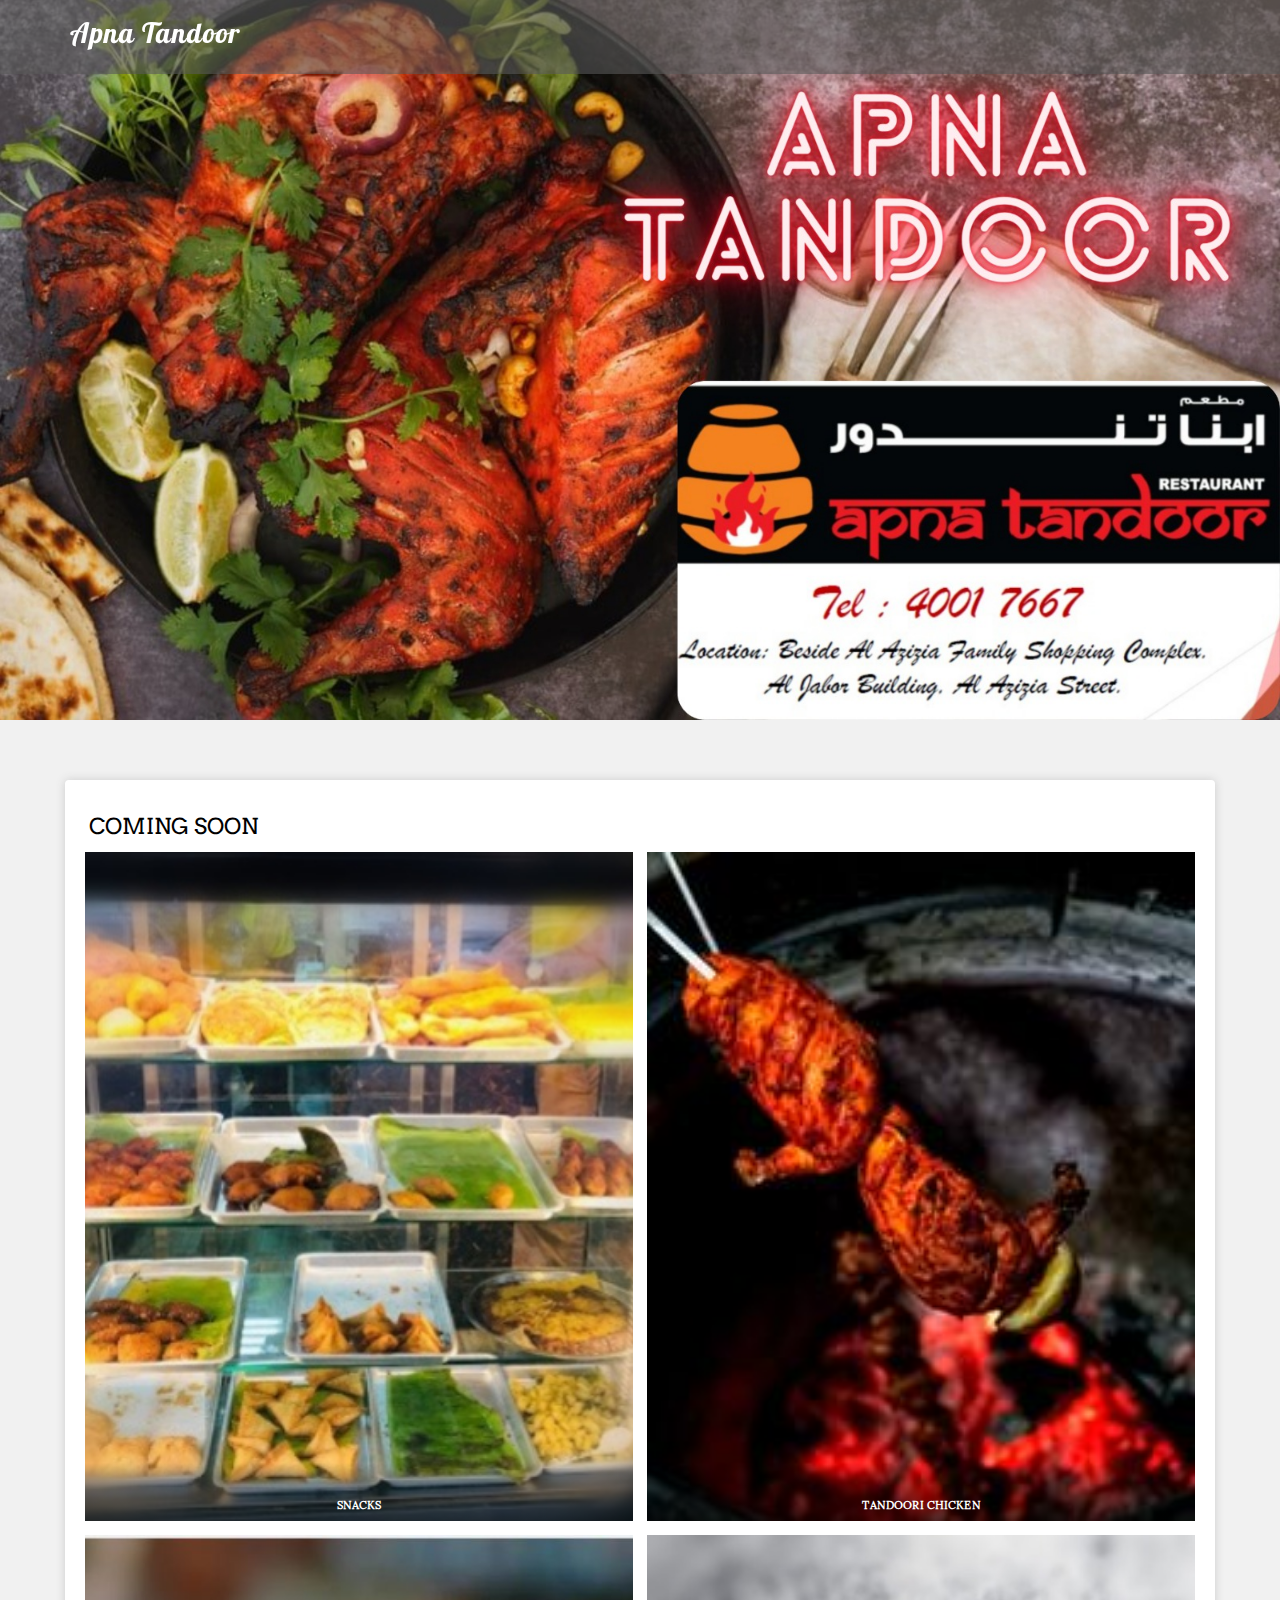
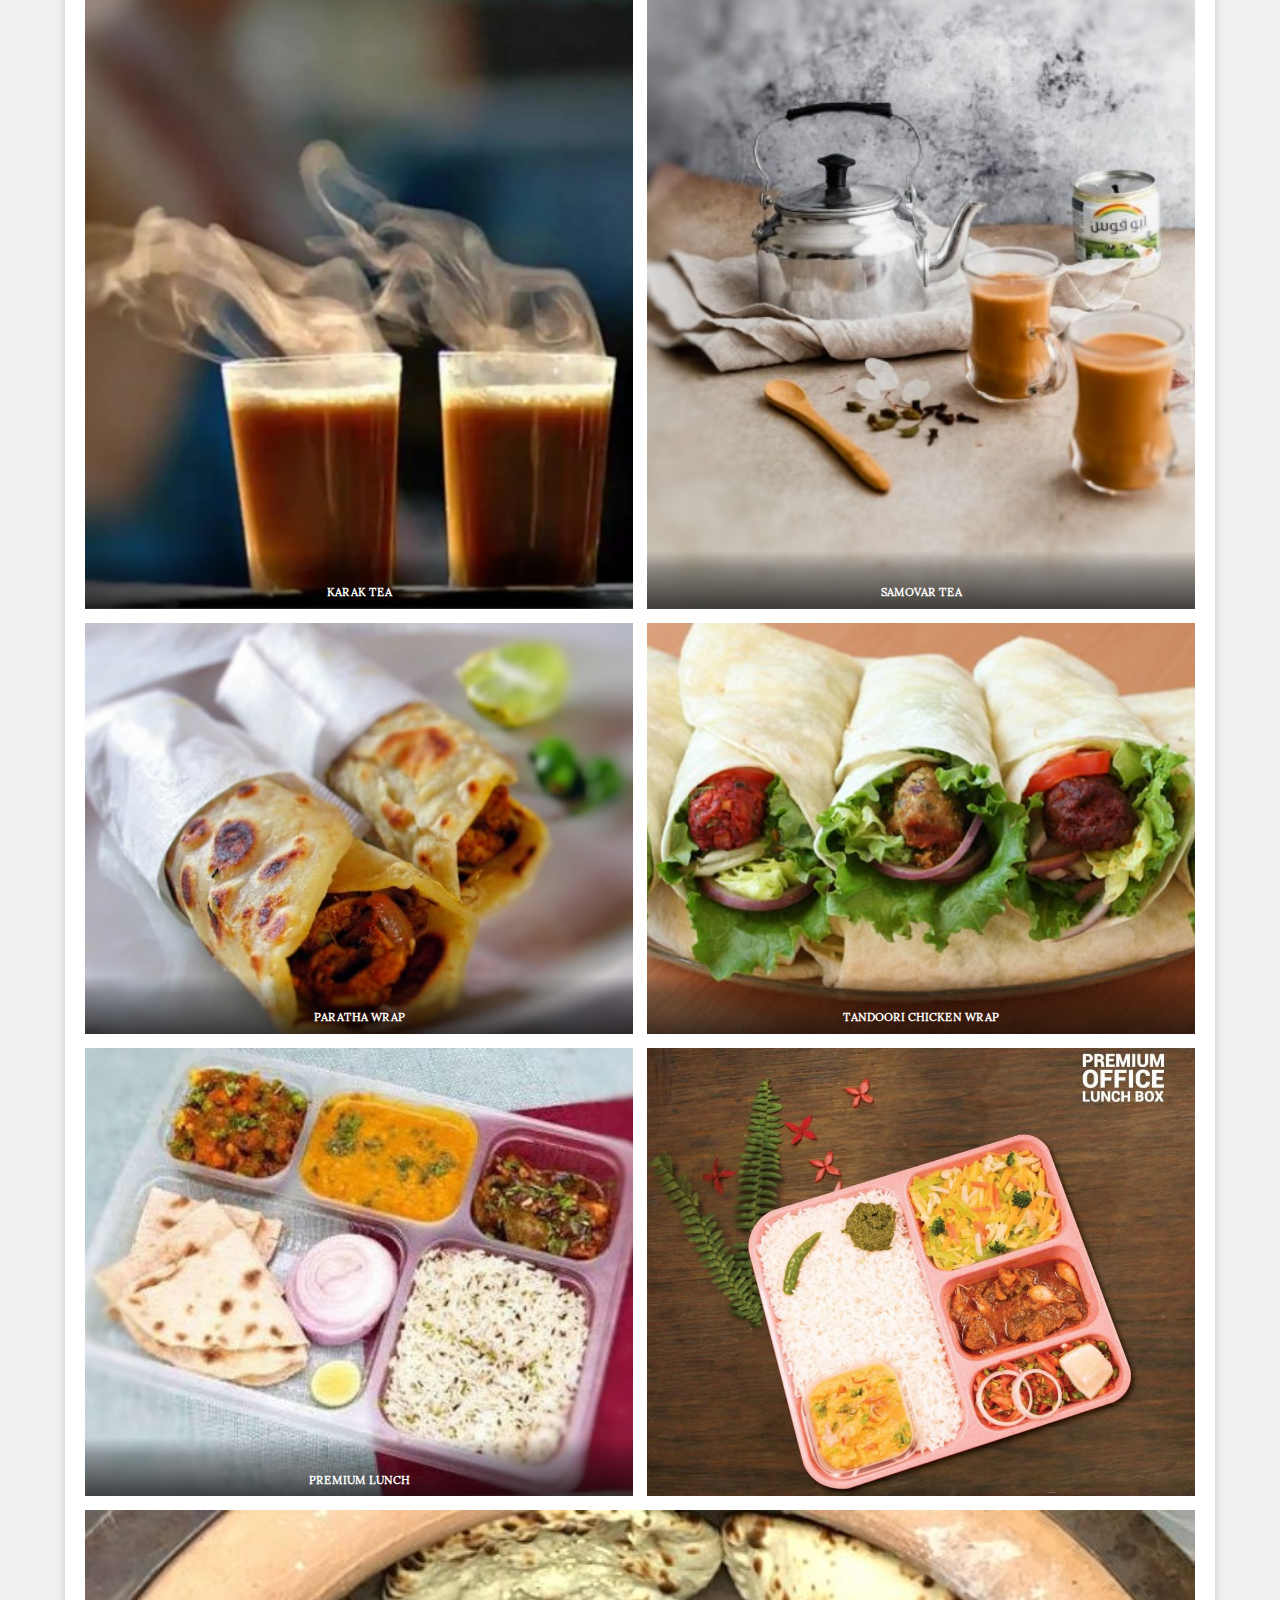
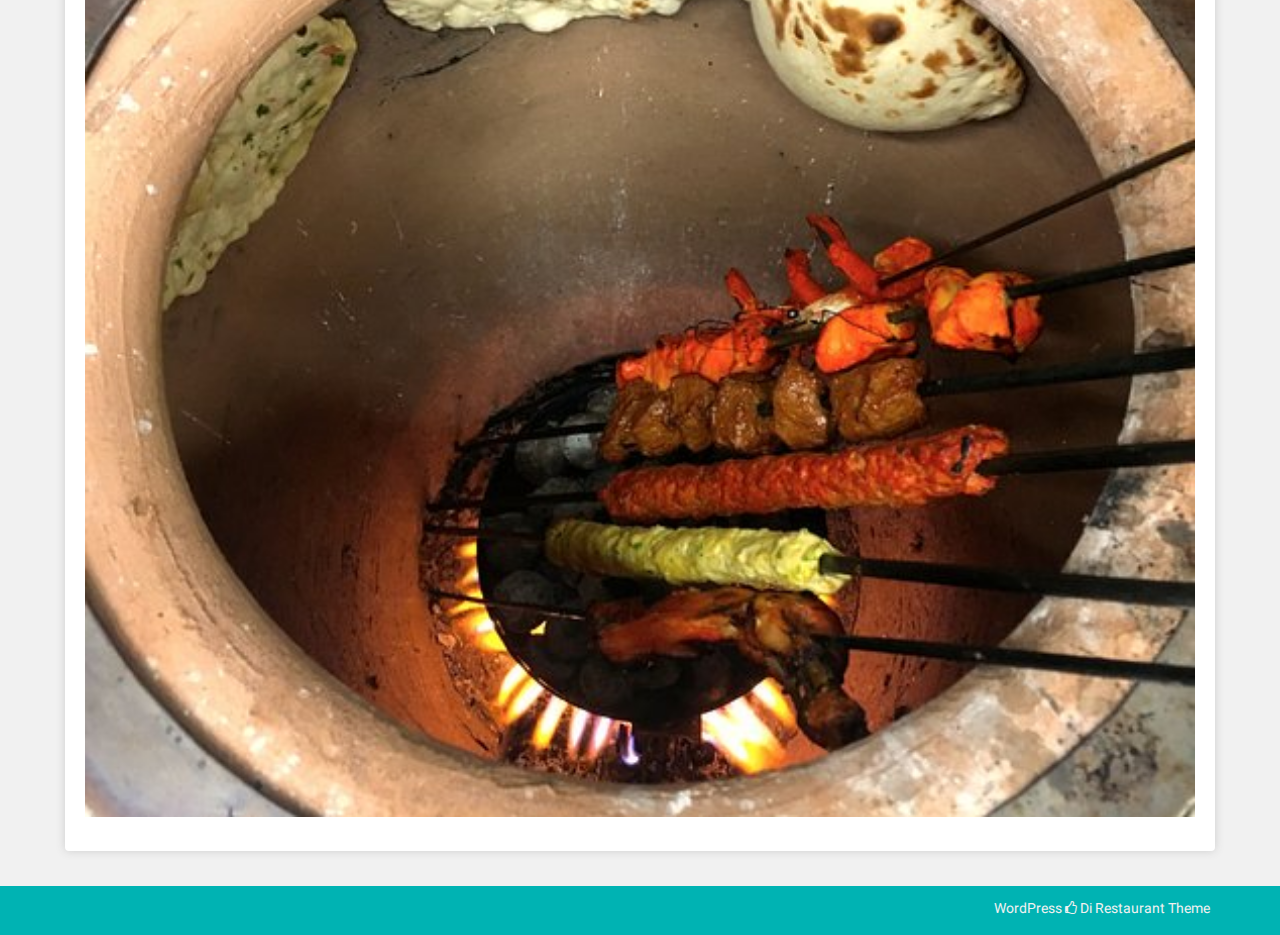
<file: index.html>
<!DOCTYPE html>
<html lang="en-US">
<head>
			<meta charset="UTF-8">
		<meta http-equiv="X-UA-Compatible" content="IE=edge">
		<meta name="viewport" content="width=device-width, initial-scale=1">
		<link rel="profile" href="https://gmpg.org/xfn/11">

				
			<title>Apna Tandoor</title>
<meta name="robots" content="max-image-preview:large">
<link rel="dns-prefetch" href="//s.w.org">
<link href="https://fonts.gstatic.com/" crossorigin rel="preconnect">
<link rel="alternate" type="application/rss+xml" title="Apna Tandoor &raquo; Feed" href="/feed/">
<link rel="alternate" type="application/rss+xml" title="Apna Tandoor &raquo; Comments Feed" href="/comments/feed/">
		<script type="text/javascript">
			window._wpemojiSettings = {"baseUrl":"https:\/\/s.w.org\/images\/core\/emoji\/13.0.1\/72x72\/","ext":".png","svgUrl":"https:\/\/s.w.org\/images\/core\/emoji\/13.0.1\/svg\/","svgExt":".svg","source":{"concatemoji":"https:\/\/apnatandoor.qa\/wordpress\/wp-includes\/js\/wp-emoji-release.min.js?ver=5.7.2"}};
			!function(e,a,t){var n,r,o,i=a.createElement("canvas"),p=i.getContext&&i.getContext("2d");function s(e,t){var a=String.fromCharCode;p.clearRect(0,0,i.width,i.height),p.fillText(a.apply(this,e),0,0);e=i.toDataURL();return p.clearRect(0,0,i.width,i.height),p.fillText(a.apply(this,t),0,0),e===i.toDataURL()}function c(e){var t=a.createElement("script");t.src=e,t.defer=t.type="text/javascript",a.getElementsByTagName("head")[0].appendChild(t)}for(o=Array("flag","emoji"),t.supports={everything:!0,everythingExceptFlag:!0},r=0;r<o.length;r++)t.supports[o[r]]=function(e){if(!p||!p.fillText)return!1;switch(p.textBaseline="top",p.font="600 32px Arial",e){case"flag":return s([127987,65039,8205,9895,65039],[127987,65039,8203,9895,65039])?!1:!s([55356,56826,55356,56819],[55356,56826,8203,55356,56819])&&!s([55356,57332,56128,56423,56128,56418,56128,56421,56128,56430,56128,56423,56128,56447],[55356,57332,8203,56128,56423,8203,56128,56418,8203,56128,56421,8203,56128,56430,8203,56128,56423,8203,56128,56447]);case"emoji":return!s([55357,56424,8205,55356,57212],[55357,56424,8203,55356,57212])}return!1}(o[r]),t.supports.everything=t.supports.everything&&t.supports[o[r]],"flag"!==o[r]&&(t.supports.everythingExceptFlag=t.supports.everythingExceptFlag&&t.supports[o[r]]);t.supports.everythingExceptFlag=t.supports.everythingExceptFlag&&!t.supports.flag,t.DOMReady=!1,t.readyCallback=function(){t.DOMReady=!0},t.supports.everything||(n=function(){t.readyCallback()},a.addEventListener?(a.addEventListener("DOMContentLoaded",n,!1),e.addEventListener("load",n,!1)):(e.attachEvent("onload",n),a.attachEvent("onreadystatechange",function(){"complete"===a.readyState&&t.readyCallback()})),(n=t.source||{}).concatemoji?c(n.concatemoji):n.wpemoji&&n.twemoji&&(c(n.twemoji),c(n.wpemoji)))}(window,document,window._wpemojiSettings);
		</script>
		<style type="text/css">img.wp-smiley,
img.emoji {
	display: inline !important;
	border: none !important;
	box-shadow: none !important;
	height: 1em !important;
	width: 1em !important;
	margin: 0 .07em !important;
	vertical-align: -0.1em !important;
	background: none !important;
	padding: 0 !important;
}</style>
	<link rel="stylesheet" id="wp-block-library-css" href="/wp-content/plugins/gutenberg/build/block-library/style.css?ver=10.4.1" type="text/css" media="all">
<link rel="stylesheet" id="dashicons-css" href="/wp-includes/css/dashicons.min.css?ver=5.7.2" type="text/css" media="all">
<link rel="stylesheet" id="everest-forms-general-css" href="/wp-content/plugins/everest-forms/assets/css/everest-forms.css?ver=1.7.4" type="text/css" media="all">
<link rel="stylesheet" id="bootstrap-css" href="/wp-content/themes/di-restaurant/assets/css/bootstrap.css?ver=4.0.0" type="text/css" media="all">
<link rel="stylesheet" id="font-awesome-css" href="/wp-content/themes/di-restaurant/assets/css/font-awesome.css?ver=4.7.0" type="text/css" media="all">
<link rel="stylesheet" id="di-restaurant-style-default-css" href="/wp-content/themes/di-restaurant/style.css?ver=1.0.8" type="text/css" media="all">
<link rel="stylesheet" id="di-restaurant-style-core-css" href="/wp-content/themes/di-restaurant/assets/css/style.css?ver=1.0.8" type="text/css" media="all">
<style id="di-restaurant-style-core-inline-css" type="text/css">.load-icon {
			position: fixed;
			left: 0px;
			top: 0px;
			width: 100%;
			height: 100%;
			z-index: 9999999;
			background: url( '/wp-content/themes/di-restaurant/assets/images/Preloader_2.gif' ) center no-repeat #fff;
		}
		
			@media (min-width: 768px) {
				#navbarouter {
					position: fixed;
					top: 0;
				}

				.sticky_menu_top {
					position: fixed;
					top: 0;
				}

				.header-img-otr {
					min-height: 50px;
				}
			}</style>
<script type="text/javascript" src="/wp-includes/js/jquery/jquery.min.js?ver=3.5.1" id="jquery-core-js"></script>
<script type="text/javascript" src="/wp-includes/js/jquery/jquery-migrate.min.js?ver=3.3.2" id="jquery-migrate-js"></script>
<!--[if lt IE 9]>
<script type='text/javascript' src='https://apnatandoor.qa/wordpress/wp-content/themes/di-restaurant/assets/js/html5shiv.js?ver=3.7.3' id='html5shiv-js'></script>
<![endif]-->
<!--[if lt IE 9]>
<script type='text/javascript' src='https://apnatandoor.qa/wordpress/wp-content/themes/di-restaurant/assets/js/respond.js?ver=1.0.8' id='respond-js'></script>
<![endif]-->
<link rel="https://api.w.org/" href="/wp-json/">
<link rel="alternate" type="application/json" href="/wp-json/wp/v2/pages/154">
<link rel="EditURI" type="application/rsd+xml" title="RSD" href="/xmlrpc.php?rsd">
<link rel="wlwmanifest" type="application/wlwmanifest+xml" href="/wp-includes/wlwmanifest.xml"> 
<meta name="generator" content="WordPress 5.7.2">
<meta name="generator" content="Everest Forms 1.7.4">
<link rel="canonical" href="/">
<link rel="shortlink" href="/">
<link rel="alternate" type="application/json+oembed" href="/wp-json/oembed/1.0/embed?url=http%3A%2F%2Fapnatandoor.qa%2Fwordpress%2F">
<link rel="alternate" type="text/xml+oembed" href="/wp-json/oembed/1.0/embed?url=http%3A%2F%2Fapnatandoor.qa%2Fwordpress%2F&#038;format=xml">
<style id="kirki-inline-styles">body{font-family:Lora;font-size:14px;font-weight:400;}.navbar-brand h3.site-name-pr{font-family:Lobster;font-size:28px;font-weight:400;letter-spacing:1px;line-height:1.2;text-transform:inherit;}.navbarprimary ul li a{font-family:Open Sans;font-size:11px;font-weight:400;letter-spacing:2px;text-transform:uppercase;}body h1, .h1{font-family:Arvo;font-size:22px;font-weight:400;line-height:1.1;text-transform:inherit;}body h2, .h2{font-family:Arvo;font-size:22px;font-weight:400;line-height:1.1;text-transform:inherit;}body h3, .h3{font-family:Arvo;font-size:22px;font-weight:400;letter-spacing:0.5px;line-height:1.3;text-transform:uppercase;}body h4, .h4{font-family:Arvo;font-size:20px;font-weight:400;line-height:1.1;text-transform:inherit;}body h5, .h5{font-family:Arvo;font-size:20px;font-weight:400;line-height:1.1;text-transform:inherit;}body h6, .h6{font-family:Arvo;font-size:20px;font-weight:400;line-height:1.1;text-transform:inherit;}body a{color:#009999;}.woocommerce div.product .woocommerce-tabs ul.tabs li.active{border-top-color:#009999;border-bottom-color:#009999;color:#009999;}body a:hover, body a:focus{color:#009999;}.right-main-container .widget_categories ul li:hover, .right-main-container .widget_recent_entries ul li:hover, .right-main-container .widget_recent_comments ul li:hover, .right-main-container .widget_archive ul li:hover, .right-main-container .widget_meta ul li:hover, .right-main-container .widget_nav_menu ul li:hover, .right-main-container .widget_pages ul li:hover{border-left-color:#009999;border-right-color:#009999;}.woocommerce div.product .woocommerce-tabs ul.tabs li:hover a{color:#009999;}.widgets_sidebar.widget_product_categories ul li:hover, .widgets_sidebar.woocommerce-widget-layered-nav ul li:hover{border-right-color:#009999;border-left-color:#009999;}.post-headline-typog{font-family:Arvo;font-size:22px;font-weight:400;line-height:1.3;text-align:center;text-transform:inherit;}.excerpt-or-content-typog{font-family:Fauna One;font-size:14px;font-weight:400;line-height:1.7;text-align:justify;text-transform:inherit;}body .footer-copyright{font-family:Roboto;font-weight:400;letter-spacing:0px;text-transform:inherit;}.custom-logo{width:210px;}/* cyrillic-ext */
@font-face {
  font-family: 'Lora';
  font-style: normal;
  font-weight: 400;
  font-display: swap;
  src: url(/wp-content/fonts/lora/0QI6MX1D_JOuGQbT0gvTJPa787weuxJMkqt8ndeY9Z6JTg.woff) format('woff');
  unicode-range: U+0460-052F, U+1C80-1C88, U+20B4, U+2DE0-2DFF, U+A640-A69F, U+FE2E-FE2F;
}
/* cyrillic */
@font-face {
  font-family: 'Lora';
  font-style: normal;
  font-weight: 400;
  font-display: swap;
  src: url(/wp-content/fonts/lora/0QI6MX1D_JOuGQbT0gvTJPa787weuxJFkqt8ndeY9Z6JTg.woff) format('woff');
  unicode-range: U+0400-045F, U+0490-0491, U+04B0-04B1, U+2116;
}
/* vietnamese */
@font-face {
  font-family: 'Lora';
  font-style: normal;
  font-weight: 400;
  font-display: swap;
  src: url(/wp-content/fonts/lora/0QI6MX1D_JOuGQbT0gvTJPa787weuxJOkqt8ndeY9Z6JTg.woff) format('woff');
  unicode-range: U+0102-0103, U+0110-0111, U+0128-0129, U+0168-0169, U+01A0-01A1, U+01AF-01B0, U+1EA0-1EF9, U+20AB;
}
/* latin-ext */
@font-face {
  font-family: 'Lora';
  font-style: normal;
  font-weight: 400;
  font-display: swap;
  src: url(/wp-content/fonts/lora/0QI6MX1D_JOuGQbT0gvTJPa787weuxJPkqt8ndeY9Z6JTg.woff) format('woff');
  unicode-range: U+0100-024F, U+0259, U+1E00-1EFF, U+2020, U+20A0-20AB, U+20AD-20CF, U+2113, U+2C60-2C7F, U+A720-A7FF;
}
/* latin */
@font-face {
  font-family: 'Lora';
  font-style: normal;
  font-weight: 400;
  font-display: swap;
  src: url(/wp-content/fonts/lora/0QI6MX1D_JOuGQbT0gvTJPa787weuxJBkqt8ndeY9Z4.woff) format('woff');
  unicode-range: U+0000-00FF, U+0131, U+0152-0153, U+02BB-02BC, U+02C6, U+02DA, U+02DC, U+2000-206F, U+2074, U+20AC, U+2122, U+2191, U+2193, U+2212, U+2215, U+FEFF, U+FFFD;
}/* cyrillic-ext */
@font-face {
  font-family: 'Lobster';
  font-style: normal;
  font-weight: 400;
  font-display: swap;
  src: url(/wp-content/fonts/lobster/neILzCirqoswsqX9zo-mNYMwWJXNqA.woff) format('woff');
  unicode-range: U+0460-052F, U+1C80-1C88, U+20B4, U+2DE0-2DFF, U+A640-A69F, U+FE2E-FE2F;
}
/* cyrillic */
@font-face {
  font-family: 'Lobster';
  font-style: normal;
  font-weight: 400;
  font-display: swap;
  src: url(/wp-content/fonts/lobster/neILzCirqoswsqX9zoamNYMwWJXNqA.woff) format('woff');
  unicode-range: U+0400-045F, U+0490-0491, U+04B0-04B1, U+2116;
}
/* vietnamese */
@font-face {
  font-family: 'Lobster';
  font-style: normal;
  font-weight: 400;
  font-display: swap;
  src: url(/wp-content/fonts/lobster/neILzCirqoswsqX9zo2mNYMwWJXNqA.woff) format('woff');
  unicode-range: U+0102-0103, U+0110-0111, U+0128-0129, U+0168-0169, U+01A0-01A1, U+01AF-01B0, U+1EA0-1EF9, U+20AB;
}
/* latin-ext */
@font-face {
  font-family: 'Lobster';
  font-style: normal;
  font-weight: 400;
  font-display: swap;
  src: url(/wp-content/fonts/lobster/neILzCirqoswsqX9zoymNYMwWJXNqA.woff) format('woff');
  unicode-range: U+0100-024F, U+0259, U+1E00-1EFF, U+2020, U+20A0-20AB, U+20AD-20CF, U+2113, U+2C60-2C7F, U+A720-A7FF;
}
/* latin */
@font-face {
  font-family: 'Lobster';
  font-style: normal;
  font-weight: 400;
  font-display: swap;
  src: url(/wp-content/fonts/lobster/neILzCirqoswsqX9zoKmNYMwWJU.woff) format('woff');
  unicode-range: U+0000-00FF, U+0131, U+0152-0153, U+02BB-02BC, U+02C6, U+02DA, U+02DC, U+2000-206F, U+2074, U+20AC, U+2122, U+2191, U+2193, U+2212, U+2215, U+FEFF, U+FFFD;
}/* cyrillic-ext */
@font-face {
  font-family: 'Open Sans';
  font-style: normal;
  font-weight: 400;
  font-display: swap;
  src: url(/wp-content/fonts/open-sans/mem8YaGs126MiZpBA-UFWJ0df8pkAp6a.woff) format('woff');
  unicode-range: U+0460-052F, U+1C80-1C88, U+20B4, U+2DE0-2DFF, U+A640-A69F, U+FE2E-FE2F;
}
/* cyrillic */
@font-face {
  font-family: 'Open Sans';
  font-style: normal;
  font-weight: 400;
  font-display: swap;
  src: url(/wp-content/fonts/open-sans/mem8YaGs126MiZpBA-UFUZ0df8pkAp6a.woff) format('woff');
  unicode-range: U+0400-045F, U+0490-0491, U+04B0-04B1, U+2116;
}
/* greek-ext */
@font-face {
  font-family: 'Open Sans';
  font-style: normal;
  font-weight: 400;
  font-display: swap;
  src: url(/wp-content/fonts/open-sans/mem8YaGs126MiZpBA-UFWZ0df8pkAp6a.woff) format('woff');
  unicode-range: U+1F00-1FFF;
}
/* greek */
@font-face {
  font-family: 'Open Sans';
  font-style: normal;
  font-weight: 400;
  font-display: swap;
  src: url(/wp-content/fonts/open-sans/mem8YaGs126MiZpBA-UFVp0df8pkAp6a.woff) format('woff');
  unicode-range: U+0370-03FF;
}
/* vietnamese */
@font-face {
  font-family: 'Open Sans';
  font-style: normal;
  font-weight: 400;
  font-display: swap;
  src: url(/wp-content/fonts/open-sans/mem8YaGs126MiZpBA-UFWp0df8pkAp6a.woff) format('woff');
  unicode-range: U+0102-0103, U+0110-0111, U+0128-0129, U+0168-0169, U+01A0-01A1, U+01AF-01B0, U+1EA0-1EF9, U+20AB;
}
/* latin-ext */
@font-face {
  font-family: 'Open Sans';
  font-style: normal;
  font-weight: 400;
  font-display: swap;
  src: url(/wp-content/fonts/open-sans/mem8YaGs126MiZpBA-UFW50df8pkAp6a.woff) format('woff');
  unicode-range: U+0100-024F, U+0259, U+1E00-1EFF, U+2020, U+20A0-20AB, U+20AD-20CF, U+2113, U+2C60-2C7F, U+A720-A7FF;
}
/* latin */
@font-face {
  font-family: 'Open Sans';
  font-style: normal;
  font-weight: 400;
  font-display: swap;
  src: url(/wp-content/fonts/open-sans/mem8YaGs126MiZpBA-UFVZ0df8pkAg.woff) format('woff');
  unicode-range: U+0000-00FF, U+0131, U+0152-0153, U+02BB-02BC, U+02C6, U+02DA, U+02DC, U+2000-206F, U+2074, U+20AC, U+2122, U+2191, U+2193, U+2212, U+2215, U+FEFF, U+FFFD;
}/* latin */
@font-face {
  font-family: 'Arvo';
  font-style: normal;
  font-weight: 400;
  font-display: swap;
  src: url(/wp-content/fonts/arvo/tDbD2oWUg0MKqScQ657o_vo.woff) format('woff');
  unicode-range: U+0000-00FF, U+0131, U+0152-0153, U+02BB-02BC, U+02C6, U+02DA, U+02DC, U+2000-206F, U+2074, U+20AC, U+2122, U+2191, U+2193, U+2212, U+2215, U+FEFF, U+FFFD;
}/* latin-ext */
@font-face {
  font-family: 'Fauna One';
  font-style: normal;
  font-weight: 400;
  font-display: swap;
  src: url(/wp-content/fonts/fauna-one/wlpzgwTPBVpjpCuwkuEB0EZMQipeC8tU.woff) format('woff');
  unicode-range: U+0100-024F, U+0259, U+1E00-1EFF, U+2020, U+20A0-20AB, U+20AD-20CF, U+2113, U+2C60-2C7F, U+A720-A7FF;
}
/* latin */
@font-face {
  font-family: 'Fauna One';
  font-style: normal;
  font-weight: 400;
  font-display: swap;
  src: url(/wp-content/fonts/fauna-one/wlpzgwTPBVpjpCuwkuEB3kZMQipeCw.woff) format('woff');
  unicode-range: U+0000-00FF, U+0131, U+0152-0153, U+02BB-02BC, U+02C6, U+02DA, U+02DC, U+2000-206F, U+2074, U+20AC, U+2122, U+2191, U+2193, U+2212, U+2215, U+FEFF, U+FFFD;
}/* cyrillic-ext */
@font-face {
  font-family: 'Roboto';
  font-style: normal;
  font-weight: 400;
  font-display: swap;
  src: url(/wp-content/fonts/roboto/KFOmCnqEu92Fr1Mu72xMKTU1Kvnz.woff) format('woff');
  unicode-range: U+0460-052F, U+1C80-1C88, U+20B4, U+2DE0-2DFF, U+A640-A69F, U+FE2E-FE2F;
}
/* cyrillic */
@font-face {
  font-family: 'Roboto';
  font-style: normal;
  font-weight: 400;
  font-display: swap;
  src: url(/wp-content/fonts/roboto/KFOmCnqEu92Fr1Mu5mxMKTU1Kvnz.woff) format('woff');
  unicode-range: U+0400-045F, U+0490-0491, U+04B0-04B1, U+2116;
}
/* greek-ext */
@font-face {
  font-family: 'Roboto';
  font-style: normal;
  font-weight: 400;
  font-display: swap;
  src: url(/wp-content/fonts/roboto/KFOmCnqEu92Fr1Mu7mxMKTU1Kvnz.woff) format('woff');
  unicode-range: U+1F00-1FFF;
}
/* greek */
@font-face {
  font-family: 'Roboto';
  font-style: normal;
  font-weight: 400;
  font-display: swap;
  src: url(/wp-content/fonts/roboto/KFOmCnqEu92Fr1Mu4WxMKTU1Kvnz.woff) format('woff');
  unicode-range: U+0370-03FF;
}
/* vietnamese */
@font-face {
  font-family: 'Roboto';
  font-style: normal;
  font-weight: 400;
  font-display: swap;
  src: url(/wp-content/fonts/roboto/KFOmCnqEu92Fr1Mu7WxMKTU1Kvnz.woff) format('woff');
  unicode-range: U+0102-0103, U+0110-0111, U+0128-0129, U+0168-0169, U+01A0-01A1, U+01AF-01B0, U+1EA0-1EF9, U+20AB;
}
/* latin-ext */
@font-face {
  font-family: 'Roboto';
  font-style: normal;
  font-weight: 400;
  font-display: swap;
  src: url(/wp-content/fonts/roboto/KFOmCnqEu92Fr1Mu7GxMKTU1Kvnz.woff) format('woff');
  unicode-range: U+0100-024F, U+0259, U+1E00-1EFF, U+2020, U+20A0-20AB, U+20AD-20CF, U+2113, U+2C60-2C7F, U+A720-A7FF;
}
/* latin */
@font-face {
  font-family: 'Roboto';
  font-style: normal;
  font-weight: 400;
  font-display: swap;
  src: url(/wp-content/fonts/roboto/KFOmCnqEu92Fr1Mu4mxMKTU1Kg.woff) format('woff');
  unicode-range: U+0000-00FF, U+0131, U+0152-0153, U+02BB-02BC, U+02C6, U+02DA, U+02DC, U+2000-206F, U+2074, U+20AC, U+2122, U+2191, U+2193, U+2212, U+2215, U+FEFF, U+FFFD;
}</style>
</head>
<body class="home page-template-default page page-id-154 everest-forms-no-js " itemscope itemtype="https://schema.org/WebPage">


<a class="skip-link screen-reader-text" href="#content">Skip to content</a>

<!-- Loader icon -->
<!-- Loader icon Ends -->
<!-- Menu codes -->
<div id="navbarouter" class="navbarouter">
	<nav id="navbarprimary" class="navbar navbar-expand-md navbarprimary">
		<div class="container">
			<div class="navbar-header">

				<div class="navbar-brand">
					<a href="/" rel="home"><h3 class="site-name-pr">Apna Tandoor</h3></a>				</div>

				<button type="button" class="navbar-toggler" data-toggle="collapse" data-target="#collapse-navbarprimary">
					<span class="navbar-toggler-icon"></span>
				</button>
			</div>

			
			<div class="social-div">

	<span class="woo-social-div-pr">
			</span>


	
</div>

		</div>
	</nav>
</div>
<!-- Menu codes END -->
		<div class="header-img-otr">

							<div class="container-fluid header-img">
					<div id="wp-custom-header" class="wp-custom-header"><img src="/wp-content/uploads/2021/06/new-banner.jpeg" width="1366" height="800" alt="Apna Tandoor" srcset="/wp-content/uploads/2021/06/new-banner.jpeg 1366w, /wp-content/uploads/2021/06/new-banner.jpeg 300w, /wp-content/uploads/2021/06/new-banner.jpeg 1024w, /wp-content/uploads/2021/06/new-banner.jpeg 768w" sizes="(max-width: 1366px) 100vw, 1366px"></div>				</div>
						
		</div> <!-- header-img-otr END -->
		

<!-----##### main container post and widget section start ######------>
<div id="content" class="container">
	<div class="row container-set">

<div class="col-md-12 container-box-left">

	<div id="post-154" class="post-inner post-154 page type-page status-publish hentry" itemscope itemtype="https://schema.org/CreativeWork">

			<div class="post-thumbnail-otr">
				</div>
		
	<h1 class="the-title entry-title" itemprop="headline">COMING SOON</h1>

	<div class="entry-content" itemprop="text">
		
<p class="has-medium-font-size"></p>



<figure class="wp-block-gallery columns-2 is-cropped"><ul class="blocks-gallery-grid">
<li class="blocks-gallery-item"><figure><img loading="lazy" width="450" height="394" src="/wp-content/uploads/2021/06/WhatsApp-Image-2021-06-18-at-2.29.29-PM-3.jpeg" alt="" data-id="289" data-full-url="https://apnatandoor.qa/wordpress/wp-content/uploads/2021/06/WhatsApp-Image-2021-06-18-at-2.29.29-PM-3.jpeg" data-link="https://apnatandoor.qa/wordpress/about-me/whatsapp-image-2021-06-18-at-2-29-29-pm-3/" class="wp-image-289" srcset="/wp-content/uploads/2021/06/WhatsApp-Image-2021-06-18-at-2.29.29-PM-3.jpeg 450w, /wp-content/uploads/2021/06/WhatsApp-Image-2021-06-18-at-2.29.29-PM-3-300x263.jpeg 300w" sizes="(max-width: 450px) 100vw, 450px"><figcaption class="blocks-gallery-item__caption"><strong>SNACKS</strong></figcaption></figure></li>
<li class="blocks-gallery-item"><figure><img loading="lazy" width="208" height="254" src="/wp-content/uploads/2021/06/WhatsApp-Image-2021-06-18-at-2.40.34-PM.jpeg" alt="" data-id="278" data-full-url="https://apnatandoor.qa/wordpress/wp-content/uploads/2021/06/WhatsApp-Image-2021-06-18-at-2.40.34-PM.jpeg" data-link="https://apnatandoor.qa/wordpress/about-me/whatsapp-image-2021-06-18-at-2-40-34-pm/" class="wp-image-278"><figcaption class="blocks-gallery-item__caption"><strong>TANDOORI CHICKEN</strong></figcaption></figure></li>
<li class="blocks-gallery-item"><figure><img loading="lazy" width="1024" height="578" src="/wp-content/uploads/2021/06/WhatsApp-Image-2021-06-18-at-2.34.48-PM-1024x578.jpeg" alt="" data-id="267" data-full-url="https://apnatandoor.qa/wordpress/wp-content/uploads/2021/06/WhatsApp-Image-2021-06-18-at-2.34.48-PM.jpeg" data-link="https://apnatandoor.qa/wordpress/about-me/whatsapp-image-2021-06-18-at-2-34-48-pm/" class="wp-image-267" srcset="/wp-content/uploads/2021/06/WhatsApp-Image-2021-06-18-at-2.34.48-PM-1024x578.jpeg 1024w, /wp-content/uploads/2021/06/WhatsApp-Image-2021-06-18-at-2.34.48-PM-300x169.jpeg 300w, /wp-content/uploads/2021/06/WhatsApp-Image-2021-06-18-at-2.34.48-PM-768x433.jpeg 768w, /wp-content/uploads/2021/06/WhatsApp-Image-2021-06-18-at-2.34.48-PM.jpeg 1090w" sizes="(max-width: 1024px) 100vw, 1024px"><figcaption class="blocks-gallery-item__caption"><strong>KARAK TEA</strong></figcaption></figure></li>
<li class="blocks-gallery-item"><figure><img loading="lazy" width="402" height="494" src="/wp-content/uploads/2021/06/WhatsApp-Image-2021-06-18-at-2.36.07-PM.jpeg" alt="" data-id="269" data-full-url="https://apnatandoor.qa/wordpress/wp-content/uploads/2021/06/WhatsApp-Image-2021-06-18-at-2.36.07-PM.jpeg" data-link="https://apnatandoor.qa/wordpress/about-me/whatsapp-image-2021-06-18-at-2-36-07-pm/" class="wp-image-269" srcset="/wp-content/uploads/2021/06/WhatsApp-Image-2021-06-18-at-2.36.07-PM.jpeg 402w, /wp-content/uploads/2021/06/WhatsApp-Image-2021-06-18-at-2.36.07-PM-244x300.jpeg 244w" sizes="(max-width: 402px) 100vw, 402px"><figcaption class="blocks-gallery-item__caption"><strong>SAMOVAR TEA</strong></figcaption></figure></li>
<li class="blocks-gallery-item"><figure><img loading="lazy" width="813" height="610" src="/wp-content/uploads/2021/06/WhatsApp-Image-2021-06-18-at-2.37.41-PM.jpeg" alt="" data-id="272" data-full-url="https://apnatandoor.qa/wordpress/wp-content/uploads/2021/06/WhatsApp-Image-2021-06-18-at-2.37.41-PM.jpeg" data-link="https://apnatandoor.qa/wordpress/about-me/whatsapp-image-2021-06-18-at-2-37-41-pm/" class="wp-image-272" srcset="/wp-content/uploads/2021/06/WhatsApp-Image-2021-06-18-at-2.37.41-PM.jpeg 813w, /wp-content/uploads/2021/06/WhatsApp-Image-2021-06-18-at-2.37.41-PM-300x225.jpeg 300w, /wp-content/uploads/2021/06/WhatsApp-Image-2021-06-18-at-2.37.41-PM-768x576.jpeg 768w" sizes="(max-width: 813px) 100vw, 813px"><figcaption class="blocks-gallery-item__caption"><strong>PARATHA WRAP</strong></figcaption></figure></li>
<li class="blocks-gallery-item"><figure><img loading="lazy" width="690" height="328" src="/wp-content/uploads/2021/06/WhatsApp-Image-2021-06-18-at-2.38.08-PM.jpeg" alt="" data-id="273" data-full-url="https://apnatandoor.qa/wordpress/wp-content/uploads/2021/06/WhatsApp-Image-2021-06-18-at-2.38.08-PM.jpeg" data-link="https://apnatandoor.qa/wordpress/about-me/whatsapp-image-2021-06-18-at-2-38-08-pm/" class="wp-image-273" srcset="/wp-content/uploads/2021/06/WhatsApp-Image-2021-06-18-at-2.38.08-PM.jpeg 690w, /wp-content/uploads/2021/06/WhatsApp-Image-2021-06-18-at-2.38.08-PM-300x143.jpeg 300w" sizes="(max-width: 690px) 100vw, 690px"><figcaption class="blocks-gallery-item__caption"><strong>TANDOORI CHICKEN WRAP</strong></figcaption></figure></li>
<li class="blocks-gallery-item"><figure><img loading="lazy" width="607" height="410" src="/wp-content/uploads/2021/06/WhatsApp-Image-2021-06-18-at-2.38.41-PM.jpeg" alt="" data-id="274" data-full-url="https://apnatandoor.qa/wordpress/wp-content/uploads/2021/06/WhatsApp-Image-2021-06-18-at-2.38.41-PM.jpeg" data-link="https://apnatandoor.qa/wordpress/about-me/whatsapp-image-2021-06-18-at-2-38-41-pm/" class="wp-image-274" srcset="/wp-content/uploads/2021/06/WhatsApp-Image-2021-06-18-at-2.38.41-PM.jpeg 607w, /wp-content/uploads/2021/06/WhatsApp-Image-2021-06-18-at-2.38.41-PM-300x203.jpeg 300w" sizes="(max-width: 607px) 100vw, 607px"><figcaption class="blocks-gallery-item__caption"><strong>PREMIUM LUNCH</strong></figcaption></figure></li>
<li class="blocks-gallery-item"><figure><img loading="lazy" width="1024" height="838" src="/wp-content/uploads/2021/06/WhatsApp-Image-2021-06-18-at-2.38.57-PM-1024x838.jpeg" alt="" data-id="275" data-full-url="https://apnatandoor.qa/wordpress/wp-content/uploads/2021/06/WhatsApp-Image-2021-06-18-at-2.38.57-PM.jpeg" data-link="https://apnatandoor.qa/wordpress/about-me/whatsapp-image-2021-06-18-at-2-38-57-pm/" class="wp-image-275" srcset="/wp-content/uploads/2021/06/WhatsApp-Image-2021-06-18-at-2.38.57-PM-1024x838.jpeg 1024w, /wp-content/uploads/2021/06/WhatsApp-Image-2021-06-18-at-2.38.57-PM-300x246.jpeg 300w, /wp-content/uploads/2021/06/WhatsApp-Image-2021-06-18-at-2.38.57-PM-768x628.jpeg 768w, /wp-content/uploads/2021/06/WhatsApp-Image-2021-06-18-at-2.38.57-PM.jpeg 1200w" sizes="(max-width: 1024px) 100vw, 1024px"></figure></li>
<li class="blocks-gallery-item"><figure><img loading="lazy" width="550" height="449" src="/wp-content/uploads/2021/06/WhatsApp-Image-2021-06-18-at-2.39.47-PM.jpeg" alt="" data-id="277" data-full-url="https://apnatandoor.qa/wordpress/wp-content/uploads/2021/06/WhatsApp-Image-2021-06-18-at-2.39.47-PM.jpeg" data-link="https://apnatandoor.qa/wordpress/about-me/whatsapp-image-2021-06-18-at-2-39-47-pm/" class="wp-image-277" srcset="/wp-content/uploads/2021/06/WhatsApp-Image-2021-06-18-at-2.39.47-PM.jpeg 550w, /wp-content/uploads/2021/06/WhatsApp-Image-2021-06-18-at-2.39.47-PM-300x245.jpeg 300w" sizes="(max-width: 550px) 100vw, 550px"></figure></li>
</ul></figure>



<p class="has-medium-font-size"></p>



<p class="has-medium-font-size"></p>
	</div>

	
</div>

	
</div>


	</div>
</div>


<div class="container-fluid footer-copyright">
	<div class="container">
		<div class="row">
			<div class="col-md-4 footer-copyright-left">
				 
			</div>
			<div class="col-md-4 footer-copyright-center">
				 
			</div>
			<div class="col-md-4 footer-copyright-right">
				<p>WordPress <a target="_blank" href="https://dithemes.com/di-restaurant-free-wordpress-theme/"><span class="footer_span fa fa-thumbs-o-up"></span> Di Restaurant</a> Theme</p>			</div>
		</div>
	</div>
</div>


	<script type="text/javascript">
		var c = document.body.className;
		c = c.replace( /everest-forms-no-js/, 'everest-forms-js' );
		document.body.className = c;
	</script>
	<script type="text/javascript" src="/wp-content/themes/di-restaurant/assets/js/bootstrap.js?ver=4.0.0" id="bootstrap-js"></script>
<script type="text/javascript" src="/wp-content/themes/di-restaurant/assets/js/script.js?ver=1.0.8" id="di-restaurant-script-js"></script>
<script type="text/javascript" src="/wp-content/themes/di-restaurant/assets/js/main-menu.js?ver=1.0.8" id="di-restaurant-mainmenu-js"></script>
<script type="text/javascript" src="/wp-includes/js/wp-embed.min.js?ver=5.7.2" id="wp-embed-js"></script>
</body>
</html>
</file>
<file: wp-content/plugins/gutenberg/build/block-library/style.css>
@charset "UTF-8";#start-resizable-editor-section{display:none}.wp-block-audio{margin:0 0 1em}.wp-block-audio figcaption{margin-top:.5em;margin-bottom:1em}.wp-block-audio audio{width:100%;min-width:300px}.wp-block-button__link{color:#fff;background-color:#32373c;border-radius:9999px;box-shadow:none;cursor:pointer;display:inline-block;font-size:1.125em;padding:calc(.667em + 2px) calc(1.333em + 2px);text-align:center;text-decoration:none;overflow-wrap:break-word;box-sizing:border-box}.wp-block-button__link:active,.wp-block-button__link:focus,.wp-block-button__link:hover,.wp-block-button__link:visited{color:#fff}.wp-block-button__link.aligncenter{text-align:center}.wp-block-button__link.alignright{text-align:right}.wp-block-buttons>.wp-block-button.has-custom-width{max-width:none}.wp-block-buttons>.wp-block-button.has-custom-width .wp-block-button__link{width:100%}.wp-block-buttons>.wp-block-button.wp-block-button__width-25{width:calc(25% - .5em)}.wp-block-buttons>.wp-block-button.wp-block-button__width-50{width:calc(50% - .5em)}.wp-block-buttons>.wp-block-button.wp-block-button__width-75{width:calc(75% - .5em)}.wp-block-buttons>.wp-block-button.wp-block-button__width-100{margin-right:0;width:100%}.wp-block-button.is-style-squared,.wp-block-button__link.wp-block-button.is-style-squared{border-radius:0}.wp-block-button.no-border-radius,.wp-block-button__link.no-border-radius{border-radius:0!important}.is-style-outline>.wp-block-button__link,.wp-block-button__link.is-style-outline{border:2px solid;padding:.667em 1.333em}.is-style-outline>.wp-block-button__link:not(.has-text-color),.wp-block-button__link.is-style-outline:not(.has-text-color){color:currentColor}.is-style-outline>.wp-block-button__link:not(.has-background),.wp-block-button__link.is-style-outline:not(.has-background){background-color:transparent}.wp-block-buttons{display:flex;flex-direction:row;flex-wrap:wrap}.wp-block-buttons.is-vertical{flex-direction:column}.wp-block-buttons.is-vertical>.wp-block-button{margin-right:0}.wp-block-buttons.is-vertical>.wp-block-button:last-child{margin-bottom:0}.wp-block-buttons>.wp-block-button{display:inline-block;margin-left:0;margin-right:.5em;margin-bottom:.5em}.wp-block-buttons>.wp-block-button:last-child{margin-right:0}.wp-block-buttons.is-content-justification-left{justify-content:flex-start}.wp-block-buttons.is-content-justification-left.is-vertical{align-items:flex-start}.wp-block-buttons.is-content-justification-center{justify-content:center}.wp-block-buttons.is-content-justification-center.is-vertical{align-items:center}.wp-block-buttons.is-content-justification-right{justify-content:flex-end}.wp-block-buttons.is-content-justification-right>.wp-block-button{margin-left:.5em;margin-right:0}.wp-block-buttons.is-content-justification-right>.wp-block-button:first-child{margin-left:0}.wp-block-buttons.is-content-justification-right.is-vertical{align-items:flex-end}.wp-block-buttons.is-content-justification-space-between{justify-content:space-between}.wp-block-buttons.aligncenter{text-align:center}.wp-block-buttons.alignleft .wp-block-button{margin-left:0;margin-right:.5em}.wp-block-buttons.alignleft .wp-block-button:last-child{margin-right:0}.wp-block-buttons.alignright .wp-block-button{margin-right:0;margin-left:.5em}.wp-block-buttons.alignright .wp-block-button:first-child{margin-left:0}.wp-block-buttons:not(.is-content-justification-space-between,.is-content-justification-right,.is-content-justification-left,.is-content-justification-center) .wp-block-button.aligncenter{margin-left:auto;margin-right:auto;margin-bottom:.5em;width:100%}.wp-block-calendar{text-align:center}.wp-block-calendar tbody td,.wp-block-calendar th{padding:.25em;border:1px solid #ddd}.wp-block-calendar tfoot td{border:none}.wp-block-calendar table{width:100%;border-collapse:collapse}.wp-block-calendar table th{font-weight:400;background:#ddd}.wp-block-calendar a{text-decoration:underline}.wp-block-calendar table caption,.wp-block-calendar table tbody{color:#40464d}.wp-block-categories.alignleft{margin-right:2em}.wp-block-categories.alignright{margin-left:2em}.wp-block-code code{display:block;white-space:pre-wrap;overflow-wrap:break-word}.wp-block-columns{display:flex;margin-bottom:1.75em;box-sizing:border-box;flex-wrap:wrap}@media (min-width:782px){.wp-block-columns{flex-wrap:nowrap}}.wp-block-columns.has-background{padding:1.25em 2.375em}.wp-block-columns.are-vertically-aligned-top{align-items:flex-start}.wp-block-columns.are-vertically-aligned-center{align-items:center}.wp-block-columns.are-vertically-aligned-bottom{align-items:flex-end}.wp-block-column{flex-grow:1;min-width:0;word-break:break-word;overflow-wrap:break-word}@media (max-width:599px){.wp-block-column{flex-basis:100%!important}}@media (min-width:600px) and (max-width:781px){.wp-block-column:not(:only-child){flex-basis:calc(50% - 1em)!important;flex-grow:0}.wp-block-column:nth-child(2n){margin-left:2em}}@media (min-width:782px){.wp-block-column{flex-basis:0;flex-grow:1}.wp-block-column[style*=flex-basis]{flex-grow:0}.wp-block-column:not(:first-child){margin-left:2em}}.wp-block-column.is-vertically-aligned-top{align-self:flex-start}.wp-block-column.is-vertically-aligned-center{-ms-grid-row-align:center;align-self:center}.wp-block-column.is-vertically-aligned-bottom{align-self:flex-end}.wp-block-column.is-vertically-aligned-bottom,.wp-block-column.is-vertically-aligned-center,.wp-block-column.is-vertically-aligned-top{width:100%}.wp-block-cover,.wp-block-cover-image{position:relative;background-size:cover;background-position:50%;min-height:430px;width:100%;display:flex;justify-content:center;align-items:center;padding:1em;box-sizing:border-box}.wp-block-cover-image.has-parallax,.wp-block-cover.has-parallax{background-attachment:fixed}@supports (-webkit-overflow-scrolling:touch){.wp-block-cover-image.has-parallax,.wp-block-cover.has-parallax{background-attachment:scroll}}@media (prefers-reduced-motion:reduce){.wp-block-cover-image.has-parallax,.wp-block-cover.has-parallax{background-attachment:scroll}}.wp-block-cover-image.is-repeated,.wp-block-cover.is-repeated{background-repeat:repeat;background-size:auto}.wp-block-cover-image.has-background-dim:not([class*=-background-color]),.wp-block-cover.has-background-dim:not([class*=-background-color]){background-color:#000}.wp-block-cover-image.has-background-dim:before,.wp-block-cover.has-background-dim:before{content:"";background-color:inherit}.wp-block-cover-image.has-background-dim:not(.has-background-gradient):before,.wp-block-cover-image .wp-block-cover__gradient-background,.wp-block-cover.has-background-dim:not(.has-background-gradient):before,.wp-block-cover .wp-block-cover__gradient-background{position:absolute;top:0;left:0;bottom:0;right:0;z-index:1;opacity:.5}.wp-block-cover-image.has-background-dim.has-background-dim-10 .wp-block-cover__gradient-background,.wp-block-cover-image.has-background-dim.has-background-dim-10:not(.has-background-gradient):before,.wp-block-cover.has-background-dim.has-background-dim-10 .wp-block-cover__gradient-background,.wp-block-cover.has-background-dim.has-background-dim-10:not(.has-background-gradient):before{opacity:.1}.wp-block-cover-image.has-background-dim.has-background-dim-20 .wp-block-cover__gradient-background,.wp-block-cover-image.has-background-dim.has-background-dim-20:not(.has-background-gradient):before,.wp-block-cover.has-background-dim.has-background-dim-20 .wp-block-cover__gradient-background,.wp-block-cover.has-background-dim.has-background-dim-20:not(.has-background-gradient):before{opacity:.2}.wp-block-cover-image.has-background-dim.has-background-dim-30 .wp-block-cover__gradient-background,.wp-block-cover-image.has-background-dim.has-background-dim-30:not(.has-background-gradient):before,.wp-block-cover.has-background-dim.has-background-dim-30 .wp-block-cover__gradient-background,.wp-block-cover.has-background-dim.has-background-dim-30:not(.has-background-gradient):before{opacity:.3}.wp-block-cover-image.has-background-dim.has-background-dim-40 .wp-block-cover__gradient-background,.wp-block-cover-image.has-background-dim.has-background-dim-40:not(.has-background-gradient):before,.wp-block-cover.has-background-dim.has-background-dim-40 .wp-block-cover__gradient-background,.wp-block-cover.has-background-dim.has-background-dim-40:not(.has-background-gradient):before{opacity:.4}.wp-block-cover-image.has-background-dim.has-background-dim-50 .wp-block-cover__gradient-background,.wp-block-cover-image.has-background-dim.has-background-dim-50:not(.has-background-gradient):before,.wp-block-cover.has-background-dim.has-background-dim-50 .wp-block-cover__gradient-background,.wp-block-cover.has-background-dim.has-background-dim-50:not(.has-background-gradient):before{opacity:.5}.wp-block-cover-image.has-background-dim.has-background-dim-60 .wp-block-cover__gradient-background,.wp-block-cover-image.has-background-dim.has-background-dim-60:not(.has-background-gradient):before,.wp-block-cover.has-background-dim.has-background-dim-60 .wp-block-cover__gradient-background,.wp-block-cover.has-background-dim.has-background-dim-60:not(.has-background-gradient):before{opacity:.6}.wp-block-cover-image.has-background-dim.has-background-dim-70 .wp-block-cover__gradient-background,.wp-block-cover-image.has-background-dim.has-background-dim-70:not(.has-background-gradient):before,.wp-block-cover.has-background-dim.has-background-dim-70 .wp-block-cover__gradient-background,.wp-block-cover.has-background-dim.has-background-dim-70:not(.has-background-gradient):before{opacity:.7}.wp-block-cover-image.has-background-dim.has-background-dim-80 .wp-block-cover__gradient-background,.wp-block-cover-image.has-background-dim.has-background-dim-80:not(.has-background-gradient):before,.wp-block-cover.has-background-dim.has-background-dim-80 .wp-block-cover__gradient-background,.wp-block-cover.has-background-dim.has-background-dim-80:not(.has-background-gradient):before{opacity:.8}.wp-block-cover-image.has-background-dim.has-background-dim-90 .wp-block-cover__gradient-background,.wp-block-cover-image.has-background-dim.has-background-dim-90:not(.has-background-gradient):before,.wp-block-cover.has-background-dim.has-background-dim-90 .wp-block-cover__gradient-background,.wp-block-cover.has-background-dim.has-background-dim-90:not(.has-background-gradient):before{opacity:.9}.wp-block-cover-image.has-background-dim.has-background-dim-100 .wp-block-cover__gradient-background,.wp-block-cover-image.has-background-dim.has-background-dim-100:not(.has-background-gradient):before,.wp-block-cover.has-background-dim.has-background-dim-100 .wp-block-cover__gradient-background,.wp-block-cover.has-background-dim.has-background-dim-100:not(.has-background-gradient):before{opacity:1}.wp-block-cover-image.alignleft,.wp-block-cover-image.alignright,.wp-block-cover.alignleft,.wp-block-cover.alignright{max-width:420px;width:100%}.wp-block-cover-image:after,.wp-block-cover:after{display:block;content:"";font-size:0;min-height:inherit}@supports ((position:-webkit-sticky) or (position:sticky)){.wp-block-cover-image:after,.wp-block-cover:after{content:none}}.wp-block-cover-image.aligncenter,.wp-block-cover-image.alignleft,.wp-block-cover-image.alignright,.wp-block-cover.aligncenter,.wp-block-cover.alignleft,.wp-block-cover.alignright{display:flex}.wp-block-cover-image .wp-block-cover__inner-container,.wp-block-cover .wp-block-cover__inner-container{width:100%;z-index:1;color:#fff}.wp-block-cover-image h1:not(.has-text-color),.wp-block-cover-image h2:not(.has-text-color),.wp-block-cover-image h3:not(.has-text-color),.wp-block-cover-image h4:not(.has-text-color),.wp-block-cover-image h5:not(.has-text-color),.wp-block-cover-image h6:not(.has-text-color),.wp-block-cover-image p:not(.has-text-color),.wp-block-cover h1:not(.has-text-color),.wp-block-cover h2:not(.has-text-color),.wp-block-cover h3:not(.has-text-color),.wp-block-cover h4:not(.has-text-color),.wp-block-cover h5:not(.has-text-color),.wp-block-cover h6:not(.has-text-color),.wp-block-cover p:not(.has-text-color){color:inherit}.wp-block-cover-image.is-position-top-left,.wp-block-cover.is-position-top-left{align-items:flex-start;justify-content:flex-start}.wp-block-cover-image.is-position-top-center,.wp-block-cover.is-position-top-center{align-items:flex-start;justify-content:center}.wp-block-cover-image.is-position-top-right,.wp-block-cover.is-position-top-right{align-items:flex-start;justify-content:flex-end}.wp-block-cover-image.is-position-center-left,.wp-block-cover.is-position-center-left{align-items:center;justify-content:flex-start}.wp-block-cover-image.is-position-center-center,.wp-block-cover.is-position-center-center{align-items:center;justify-content:center}.wp-block-cover-image.is-position-center-right,.wp-block-cover.is-position-center-right{align-items:center;justify-content:flex-end}.wp-block-cover-image.is-position-bottom-left,.wp-block-cover.is-position-bottom-left{align-items:flex-end;justify-content:flex-start}.wp-block-cover-image.is-position-bottom-center,.wp-block-cover.is-position-bottom-center{align-items:flex-end;justify-content:center}.wp-block-cover-image.is-position-bottom-right,.wp-block-cover.is-position-bottom-right{align-items:flex-end;justify-content:flex-end}.wp-block-cover-image.has-custom-content-position.has-custom-content-position .wp-block-cover__inner-container,.wp-block-cover.has-custom-content-position.has-custom-content-position .wp-block-cover__inner-container{margin:0;width:auto}.wp-block-cover-image img.wp-block-cover__image-background,.wp-block-cover-image video.wp-block-cover__video-background,.wp-block-cover img.wp-block-cover__image-background,.wp-block-cover video.wp-block-cover__video-background{position:absolute;top:0;left:0;right:0;bottom:0;margin:0;padding:0;width:100%;height:100%;max-width:none;max-height:none;-o-object-fit:cover;object-fit:cover;outline:none;border:none;box-shadow:none}.wp-block-cover__image-background,.wp-block-cover__video-background{z-index:0}.wp-block-cover-image-text,.wp-block-cover-text,section.wp-block-cover-image h2{color:#fff}.wp-block-cover-image-text a,.wp-block-cover-image-text a:active,.wp-block-cover-image-text a:focus,.wp-block-cover-image-text a:hover,.wp-block-cover-text a,.wp-block-cover-text a:active,.wp-block-cover-text a:focus,.wp-block-cover-text a:hover,section.wp-block-cover-image h2 a,section.wp-block-cover-image h2 a:active,section.wp-block-cover-image h2 a:focus,section.wp-block-cover-image h2 a:hover{color:#fff}.wp-block-cover-image .wp-block-cover.has-left-content{justify-content:flex-start}.wp-block-cover-image .wp-block-cover.has-right-content{justify-content:flex-end}.wp-block-cover-image.has-left-content .wp-block-cover-image-text,.wp-block-cover.has-left-content .wp-block-cover-text,section.wp-block-cover-image.has-left-content>h2{margin-left:0;text-align:left}.wp-block-cover-image.has-right-content .wp-block-cover-image-text,.wp-block-cover.has-right-content .wp-block-cover-text,section.wp-block-cover-image.has-right-content>h2{margin-right:0;text-align:right}.wp-block-cover-image .wp-block-cover-image-text,.wp-block-cover .wp-block-cover-text,section.wp-block-cover-image>h2{font-size:2em;line-height:1.25;z-index:1;margin-bottom:0;max-width:840px;padding:.44em;text-align:center}.wp-block-embed.alignleft,.wp-block-embed.alignright,.wp-block[data-align=left]>[data-type="core/embed"],.wp-block[data-align=right]>[data-type="core/embed"]{max-width:360px;width:100%}.wp-block-embed.alignleft .wp-block-embed__wrapper,.wp-block-embed.alignright .wp-block-embed__wrapper,.wp-block[data-align=left]>[data-type="core/embed"] .wp-block-embed__wrapper,.wp-block[data-align=right]>[data-type="core/embed"] .wp-block-embed__wrapper{min-width:280px}.wp-block-cover .wp-block-embed{min-width:320px;min-height:240px}.wp-block-embed{margin:0 0 1em}.wp-block-embed figcaption{margin-top:.5em;margin-bottom:1em}.wp-block-embed iframe{max-width:100%}.wp-block-embed__wrapper{position:relative}.wp-embed-responsive .wp-has-aspect-ratio .wp-block-embed__wrapper:before{content:"";display:block;padding-top:50%}.wp-embed-responsive .wp-has-aspect-ratio iframe{position:absolute;top:0;right:0;bottom:0;left:0;height:100%;width:100%}.wp-embed-responsive .wp-embed-aspect-21-9 .wp-block-embed__wrapper:before{padding-top:42.85%}.wp-embed-responsive .wp-embed-aspect-18-9 .wp-block-embed__wrapper:before{padding-top:50%}.wp-embed-responsive .wp-embed-aspect-16-9 .wp-block-embed__wrapper:before{padding-top:56.25%}.wp-embed-responsive .wp-embed-aspect-4-3 .wp-block-embed__wrapper:before{padding-top:75%}.wp-embed-responsive .wp-embed-aspect-1-1 .wp-block-embed__wrapper:before{padding-top:100%}.wp-embed-responsive .wp-embed-aspect-9-16 .wp-block-embed__wrapper:before{padding-top:177.77%}.wp-embed-responsive .wp-embed-aspect-1-2 .wp-block-embed__wrapper:before{padding-top:200%}.wp-block-file{margin-bottom:1.5em}.wp-block-file.aligncenter{text-align:center}.wp-block-file.alignright{text-align:right}.wp-block-file .wp-block-file__button{background:#32373c;border-radius:2em;color:#fff;font-size:.8em;padding:.5em 1em}.wp-block-file a.wp-block-file__button{text-decoration:none}.wp-block-file a.wp-block-file__button:active,.wp-block-file a.wp-block-file__button:focus,.wp-block-file a.wp-block-file__button:hover,.wp-block-file a.wp-block-file__button:visited{box-shadow:none;color:#fff;opacity:.85;text-decoration:none}.wp-block-file *+.wp-block-file__button{margin-left:.75em}.blocks-gallery-grid,.wp-block-gallery{display:flex;flex-wrap:wrap;list-style-type:none;padding:0;margin:0}.blocks-gallery-grid .blocks-gallery-image,.blocks-gallery-grid .blocks-gallery-item,.wp-block-gallery .blocks-gallery-image,.wp-block-gallery .blocks-gallery-item{margin:0 1em 1em 0;display:flex;flex-grow:1;flex-direction:column;justify-content:center;position:relative;align-self:flex-start;width:calc(50% - 1em)}.blocks-gallery-grid .blocks-gallery-image:nth-of-type(2n),.blocks-gallery-grid .blocks-gallery-item:nth-of-type(2n),.wp-block-gallery .blocks-gallery-image:nth-of-type(2n),.wp-block-gallery .blocks-gallery-item:nth-of-type(2n){margin-right:0}.blocks-gallery-grid .blocks-gallery-image figure,.blocks-gallery-grid .blocks-gallery-item figure,.wp-block-gallery .blocks-gallery-image figure,.wp-block-gallery .blocks-gallery-item figure{margin:0;height:100%}@supports ((position:-webkit-sticky) or (position:sticky)){.blocks-gallery-grid .blocks-gallery-image figure,.blocks-gallery-grid .blocks-gallery-item figure,.wp-block-gallery .blocks-gallery-image figure,.wp-block-gallery .blocks-gallery-item figure{display:flex;align-items:flex-end;justify-content:flex-start}}.blocks-gallery-grid .blocks-gallery-image img,.blocks-gallery-grid .blocks-gallery-item img,.wp-block-gallery .blocks-gallery-image img,.wp-block-gallery .blocks-gallery-item img{display:block;max-width:100%;height:auto;width:100%}@supports ((position:-webkit-sticky) or (position:sticky)){.blocks-gallery-grid .blocks-gallery-image img,.blocks-gallery-grid .blocks-gallery-item img,.wp-block-gallery .blocks-gallery-image img,.wp-block-gallery .blocks-gallery-item img{width:auto}}.blocks-gallery-grid .blocks-gallery-image figcaption,.blocks-gallery-grid .blocks-gallery-item figcaption,.wp-block-gallery .blocks-gallery-image figcaption,.wp-block-gallery .blocks-gallery-item figcaption{position:absolute;bottom:0;width:100%;max-height:100%;overflow:auto;padding:3em .77em .7em;color:#fff;text-align:center;font-size:.8em;background:linear-gradient(0deg,rgba(0,0,0,.7),rgba(0,0,0,.3) 70%,transparent);box-sizing:border-box;margin:0}.blocks-gallery-grid .blocks-gallery-image figcaption img,.blocks-gallery-grid .blocks-gallery-item figcaption img,.wp-block-gallery .blocks-gallery-image figcaption img,.wp-block-gallery .blocks-gallery-item figcaption img{display:inline}.blocks-gallery-grid figcaption,.wp-block-gallery figcaption{flex-grow:1}.blocks-gallery-grid.is-cropped .blocks-gallery-image,.blocks-gallery-grid.is-cropped .blocks-gallery-item,.wp-block-gallery.is-cropped .blocks-gallery-image,.wp-block-gallery.is-cropped .blocks-gallery-item{-ms-grid-row-align:inherit;align-self:inherit}.blocks-gallery-grid.is-cropped .blocks-gallery-image a,.blocks-gallery-grid.is-cropped .blocks-gallery-image img,.blocks-gallery-grid.is-cropped .blocks-gallery-item a,.blocks-gallery-grid.is-cropped .blocks-gallery-item img,.wp-block-gallery.is-cropped .blocks-gallery-image a,.wp-block-gallery.is-cropped .blocks-gallery-image img,.wp-block-gallery.is-cropped .blocks-gallery-item a,.wp-block-gallery.is-cropped .blocks-gallery-item img{width:100%}@supports ((position:-webkit-sticky) or (position:sticky)){.blocks-gallery-grid.is-cropped .blocks-gallery-image a,.blocks-gallery-grid.is-cropped .blocks-gallery-image img,.blocks-gallery-grid.is-cropped .blocks-gallery-item a,.blocks-gallery-grid.is-cropped .blocks-gallery-item img,.wp-block-gallery.is-cropped .blocks-gallery-image a,.wp-block-gallery.is-cropped .blocks-gallery-image img,.wp-block-gallery.is-cropped .blocks-gallery-item a,.wp-block-gallery.is-cropped .blocks-gallery-item img{height:100%;flex:1;-o-object-fit:cover;object-fit:cover}}.blocks-gallery-grid.columns-1 .blocks-gallery-image,.blocks-gallery-grid.columns-1 .blocks-gallery-item,.wp-block-gallery.columns-1 .blocks-gallery-image,.wp-block-gallery.columns-1 .blocks-gallery-item{width:100%;margin-right:0}@media (min-width:600px){.blocks-gallery-grid.columns-3 .blocks-gallery-image,.blocks-gallery-grid.columns-3 .blocks-gallery-item,.wp-block-gallery.columns-3 .blocks-gallery-image,.wp-block-gallery.columns-3 .blocks-gallery-item{width:calc(33.33333% - .66667em);margin-right:1em}.blocks-gallery-grid.columns-4 .blocks-gallery-image,.blocks-gallery-grid.columns-4 .blocks-gallery-item,.wp-block-gallery.columns-4 .blocks-gallery-image,.wp-block-gallery.columns-4 .blocks-gallery-item{width:calc(25% - .75em);margin-right:1em}.blocks-gallery-grid.columns-5 .blocks-gallery-image,.blocks-gallery-grid.columns-5 .blocks-gallery-item,.wp-block-gallery.columns-5 .blocks-gallery-image,.wp-block-gallery.columns-5 .blocks-gallery-item{width:calc(20% - .8em);margin-right:1em}.blocks-gallery-grid.columns-6 .blocks-gallery-image,.blocks-gallery-grid.columns-6 .blocks-gallery-item,.wp-block-gallery.columns-6 .blocks-gallery-image,.wp-block-gallery.columns-6 .blocks-gallery-item{width:calc(16.66667% - .83333em);margin-right:1em}.blocks-gallery-grid.columns-7 .blocks-gallery-image,.blocks-gallery-grid.columns-7 .blocks-gallery-item,.wp-block-gallery.columns-7 .blocks-gallery-image,.wp-block-gallery.columns-7 .blocks-gallery-item{width:calc(14.28571% - .85714em);margin-right:1em}.blocks-gallery-grid.columns-8 .blocks-gallery-image,.blocks-gallery-grid.columns-8 .blocks-gallery-item,.wp-block-gallery.columns-8 .blocks-gallery-image,.wp-block-gallery.columns-8 .blocks-gallery-item{width:calc(12.5% - .875em);margin-right:1em}.blocks-gallery-grid.columns-1 .blocks-gallery-image:nth-of-type(1n),.blocks-gallery-grid.columns-1 .blocks-gallery-item:nth-of-type(1n),.wp-block-gallery.columns-1 .blocks-gallery-image:nth-of-type(1n),.wp-block-gallery.columns-1 .blocks-gallery-item:nth-of-type(1n){margin-right:0}.blocks-gallery-grid.columns-2 .blocks-gallery-image:nth-of-type(2n),.blocks-gallery-grid.columns-2 .blocks-gallery-item:nth-of-type(2n),.wp-block-gallery.columns-2 .blocks-gallery-image:nth-of-type(2n),.wp-block-gallery.columns-2 .blocks-gallery-item:nth-of-type(2n){margin-right:0}.blocks-gallery-grid.columns-3 .blocks-gallery-image:nth-of-type(3n),.blocks-gallery-grid.columns-3 .blocks-gallery-item:nth-of-type(3n),.wp-block-gallery.columns-3 .blocks-gallery-image:nth-of-type(3n),.wp-block-gallery.columns-3 .blocks-gallery-item:nth-of-type(3n){margin-right:0}.blocks-gallery-grid.columns-4 .blocks-gallery-image:nth-of-type(4n),.blocks-gallery-grid.columns-4 .blocks-gallery-item:nth-of-type(4n),.wp-block-gallery.columns-4 .blocks-gallery-image:nth-of-type(4n),.wp-block-gallery.columns-4 .blocks-gallery-item:nth-of-type(4n){margin-right:0}.blocks-gallery-grid.columns-5 .blocks-gallery-image:nth-of-type(5n),.blocks-gallery-grid.columns-5 .blocks-gallery-item:nth-of-type(5n),.wp-block-gallery.columns-5 .blocks-gallery-image:nth-of-type(5n),.wp-block-gallery.columns-5 .blocks-gallery-item:nth-of-type(5n){margin-right:0}.blocks-gallery-grid.columns-6 .blocks-gallery-image:nth-of-type(6n),.blocks-gallery-grid.columns-6 .blocks-gallery-item:nth-of-type(6n),.wp-block-gallery.columns-6 .blocks-gallery-image:nth-of-type(6n),.wp-block-gallery.columns-6 .blocks-gallery-item:nth-of-type(6n){margin-right:0}.blocks-gallery-grid.columns-7 .blocks-gallery-image:nth-of-type(7n),.blocks-gallery-grid.columns-7 .blocks-gallery-item:nth-of-type(7n),.wp-block-gallery.columns-7 .blocks-gallery-image:nth-of-type(7n),.wp-block-gallery.columns-7 .blocks-gallery-item:nth-of-type(7n){margin-right:0}.blocks-gallery-grid.columns-8 .blocks-gallery-image:nth-of-type(8n),.blocks-gallery-grid.columns-8 .blocks-gallery-item:nth-of-type(8n),.wp-block-gallery.columns-8 .blocks-gallery-image:nth-of-type(8n),.wp-block-gallery.columns-8 .blocks-gallery-item:nth-of-type(8n){margin-right:0}}.blocks-gallery-grid .blocks-gallery-image:last-child,.blocks-gallery-grid .blocks-gallery-item:last-child,.wp-block-gallery .blocks-gallery-image:last-child,.wp-block-gallery .blocks-gallery-item:last-child{margin-right:0}.blocks-gallery-grid.alignleft,.blocks-gallery-grid.alignright,.wp-block-gallery.alignleft,.wp-block-gallery.alignright{max-width:420px;width:100%}.blocks-gallery-grid.aligncenter .blocks-gallery-item figure,.wp-block-gallery.aligncenter .blocks-gallery-item figure{justify-content:center}.wp-block-group{box-sizing:border-box}h1.has-background,h2.has-background,h3.has-background,h4.has-background,h5.has-background,h6.has-background{padding:1.25em 2.375em}.wp-block-image{margin:0 0 1em}.wp-block-image img{max-width:100%}.wp-block-image:not(.is-style-rounded) img{border-radius:inherit}.wp-block-image.aligncenter{text-align:center}.wp-block-image.alignfull img,.wp-block-image.alignwide img{width:100%}.wp-block-image .aligncenter,.wp-block-image .alignleft,.wp-block-image .alignright{display:table}.wp-block-image .aligncenter>figcaption,.wp-block-image .alignleft>figcaption,.wp-block-image .alignright>figcaption{display:table-caption;caption-side:bottom}.wp-block-image .alignleft{float:left;margin:.5em 1em .5em 0}.wp-block-image .alignright{float:right;margin:.5em 0 .5em 1em}.wp-block-image .aligncenter{margin-left:auto;margin-right:auto}.wp-block-image figcaption{margin-top:.5em;margin-bottom:1em}.wp-block-image.is-style-circle-mask img,.wp-block-image.is-style-rounded img{border-radius:9999px}@supports ((-webkit-mask-image:none) or (mask-image:none)) or (-webkit-mask-image:none){.wp-block-image.is-style-circle-mask img{-webkit-mask-image:url('data:image/svg+xml;utf8,<svg viewBox="0 0 100 100" xmlns="http://www.w3.org/2000/svg"><circle cx="50" cy="50" r="50"/></svg>');mask-image:url('data:image/svg+xml;utf8,<svg viewBox="0 0 100 100" xmlns="http://www.w3.org/2000/svg"><circle cx="50" cy="50" r="50"/></svg>');mask-mode:alpha;-webkit-mask-repeat:no-repeat;mask-repeat:no-repeat;-webkit-mask-size:contain;mask-size:contain;-webkit-mask-position:center;mask-position:center;border-radius:0}}ol.wp-block-latest-comments{padding-left:0}.wp-block-latest-comments__comment{line-height:1.1;list-style:none;margin-bottom:1em}.has-avatars .wp-block-latest-comments__comment{min-height:2.25em;list-style:none}.has-avatars .wp-block-latest-comments__comment .wp-block-latest-comments__comment-excerpt,.has-avatars .wp-block-latest-comments__comment .wp-block-latest-comments__comment-meta{margin-left:3.25em}.has-dates .wp-block-latest-comments__comment,.has-excerpts .wp-block-latest-comments__comment{line-height:1.5}.wp-block-latest-comments__comment-excerpt p{font-size:.875em;line-height:1.8;margin:.36em 0 1.4em}.wp-block-latest-comments__comment-date{display:block;font-size:.75em}.wp-block-latest-comments .avatar,.wp-block-latest-comments__comment-avatar{border-radius:1.5em;display:block;float:left;height:2.5em;margin-right:.75em;width:2.5em}.wp-block-latest-posts.alignleft{margin-right:2em}.wp-block-latest-posts.alignright{margin-left:2em}.wp-block-latest-posts.wp-block-latest-posts__list{list-style:none}.wp-block-latest-posts.wp-block-latest-posts__list li{clear:both}.wp-block-latest-posts.is-grid{display:flex;flex-wrap:wrap;padding:0}.wp-block-latest-posts.is-grid li{margin:0 1.25em 1.25em 0;width:100%}@media (min-width:600px){.wp-block-latest-posts.columns-2 li{width:calc(50% - .625em)}.wp-block-latest-posts.columns-2 li:nth-child(2n){margin-right:0}.wp-block-latest-posts.columns-3 li{width:calc(33.33333% - .83333em)}.wp-block-latest-posts.columns-3 li:nth-child(3n){margin-right:0}.wp-block-latest-posts.columns-4 li{width:calc(25% - .9375em)}.wp-block-latest-posts.columns-4 li:nth-child(4n){margin-right:0}.wp-block-latest-posts.columns-5 li{width:calc(20% - 1em)}.wp-block-latest-posts.columns-5 li:nth-child(5n){margin-right:0}.wp-block-latest-posts.columns-6 li{width:calc(16.66667% - 1.04167em)}.wp-block-latest-posts.columns-6 li:nth-child(6n){margin-right:0}}.wp-block-latest-posts__post-author,.wp-block-latest-posts__post-date{display:block;color:#555;font-size:.8125em}.wp-block-latest-posts__post-excerpt{margin-top:.5em;margin-bottom:1em}.wp-block-latest-posts__featured-image a{display:inline-block}.wp-block-latest-posts__featured-image img{height:auto;width:auto}.wp-block-latest-posts__featured-image.alignleft{margin-right:1em}.wp-block-latest-posts__featured-image.alignright{margin-left:1em}.wp-block-latest-posts__featured-image.aligncenter{margin-bottom:1em;text-align:center}.block-editor-image-alignment-control__row .components-base-control__field{display:flex;justify-content:space-between;align-items:center}.block-editor-image-alignment-control__row .components-base-control__field .components-base-control__label{margin-bottom:0}ol.has-background,ul.has-background{padding:1.25em 2.375em}.wp-block-media-text{direction:ltr;display:-ms-grid;display:grid;-ms-grid-columns:50% 1fr;grid-template-columns:50% 1fr;-ms-grid-rows:auto;grid-template-rows:auto}.wp-block-media-text.has-media-on-the-right{-ms-grid-columns:1fr 50%;grid-template-columns:1fr 50%}.wp-block-media-text.is-vertically-aligned-top .wp-block-media-text__content,.wp-block-media-text.is-vertically-aligned-top .wp-block-media-text__media{-ms-grid-row-align:start;align-self:start}.wp-block-media-text.is-vertically-aligned-center .wp-block-media-text__content,.wp-block-media-text.is-vertically-aligned-center .wp-block-media-text__media,.wp-block-media-text .wp-block-media-text__content,.wp-block-media-text .wp-block-media-text__media{-ms-grid-row-align:center;align-self:center}.wp-block-media-text.is-vertically-aligned-bottom .wp-block-media-text__content,.wp-block-media-text.is-vertically-aligned-bottom .wp-block-media-text__media{-ms-grid-row-align:end;align-self:end}.wp-block-media-text .wp-block-media-text__media{-ms-grid-column:1;grid-column:1;-ms-grid-row:1;grid-row:1;margin:0}.wp-block-media-text .wp-block-media-text__content{direction:ltr;padding:0 8%;word-break:break-word}.wp-block-media-text.has-media-on-the-right .wp-block-media-text__media,.wp-block-media-text .wp-block-media-text__content{-ms-grid-column:2;grid-column:2;-ms-grid-row:1;grid-row:1}.wp-block-media-text.has-media-on-the-right .wp-block-media-text__content{-ms-grid-column:1;grid-column:1;-ms-grid-row:1;grid-row:1}.wp-block-media-text__media img,.wp-block-media-text__media video{max-width:unset;width:100%;vertical-align:middle}.wp-block-media-text.is-image-fill .wp-block-media-text__media{height:100%;min-height:250px;background-size:cover}.wp-block-media-text.is-image-fill .wp-block-media-text__media>a{display:block;height:100%}.wp-block-media-text.is-image-fill .wp-block-media-text__media img{position:absolute;width:1px;height:1px;padding:0;margin:-1px;overflow:hidden;clip:rect(0,0,0,0);border:0}@media (max-width:600px){.wp-block-media-text.is-stacked-on-mobile{-ms-grid-columns:100%!important;grid-template-columns:100%!important}.wp-block-media-text.is-stacked-on-mobile .wp-block-media-text__media{-ms-grid-column:1;grid-column:1;-ms-grid-row:1;grid-row:1}.wp-block-media-text.is-stacked-on-mobile .wp-block-media-text__content{-ms-grid-column:1;grid-column:1;-ms-grid-row:2;grid-row:2}}.wp-block-navigation ul,.wp-block-navigation ul li{list-style:none;padding:0}.wp-block-navigation__container{align-items:center;list-style:none;margin:0;padding-left:0;display:flex;flex-wrap:wrap}.is-vertical .wp-block-navigation__container{display:block}.items-justified-center>ul{justify-content:center}.items-justified-right>ul{justify-content:flex-end}.items-justified-space-between>ul{justify-content:space-between}.wp-block-navigation .wp-block-navigation-link,.wp-block-navigation .wp-block-pages-list__item{display:flex;align-items:center;position:relative;margin:0 .5em 0 0}.wp-block-navigation .wp-block-navigation-link .wp-block-navigation-link__container:empty,.wp-block-navigation .wp-block-pages-list__item .wp-block-navigation-link__container:empty{display:none}.wp-block-navigation .wp-block-navigation__container>.wp-block-navigation-link:last-child,.wp-block-navigation .wp-block-navigation__container>.wp-block-pages-list__item:last-child{margin-right:0}.wp-block-navigation .wp-block-navigation-link__content,.wp-block-navigation .wp-block-pages-list__item__link{color:inherit;display:block;padding:.5em 1em}.wp-block-navigation[style*=text-decoration] .wp-block-navigation-link,.wp-block-navigation[style*=text-decoration] .wp-block-navigation-link__container,.wp-block-navigation[style*=text-decoration] .wp-block-pages-list__item{text-decoration:inherit}.wp-block-navigation[style*=text-decoration] .wp-block-navigation-link__content,.wp-block-navigation[style*=text-decoration] .wp-block-pages-list__item__link{text-decoration:inherit}.wp-block-navigation[style*=text-decoration] .wp-block-navigation-link__content:active,.wp-block-navigation[style*=text-decoration] .wp-block-navigation-link__content:focus,.wp-block-navigation[style*=text-decoration] .wp-block-pages-list__item__link:active,.wp-block-navigation[style*=text-decoration] .wp-block-pages-list__item__link:focus{text-decoration:inherit}.wp-block-navigation:not([style*=text-decoration]) .wp-block-navigation-link__content,.wp-block-navigation:not([style*=text-decoration]) .wp-block-pages-list__item__link{text-decoration:none}.wp-block-navigation:not([style*=text-decoration]) .wp-block-navigation-link__content:active,.wp-block-navigation:not([style*=text-decoration]) .wp-block-navigation-link__content:focus,.wp-block-navigation:not([style*=text-decoration]) .wp-block-pages-list__item__link:active,.wp-block-navigation:not([style*=text-decoration]) .wp-block-pages-list__item__link:focus{text-decoration:none}.wp-block-navigation .wp-block-navigation-link__label{word-break:normal;overflow-wrap:break-word}.wp-block-navigation .wp-block-navigation-link__submenu-icon,.wp-block-navigation .wp-block-page-list__submenu-icon{height:inherit;padding:.375em 1em .375em 0}.wp-block-navigation .wp-block-navigation-link__submenu-icon svg,.wp-block-navigation .wp-block-page-list__submenu-icon svg{stroke:currentColor}.wp-block-navigation .has-child>.wp-block-navigation-link__content,.wp-block-navigation .has-child>.wp-block-pages-list__item__link{padding-right:.5em}.wp-block-navigation .has-child .submenu-container,.wp-block-navigation .has-child .wp-block-navigation-link__container{background-color:inherit;color:inherit;position:absolute;left:0;top:100%;z-index:2;display:flex;flex-direction:column;align-items:normal;min-width:200px;opacity:0;transition:opacity .1s linear;visibility:hidden}.wp-block-navigation .has-child .submenu-container>.wp-block-navigation-link,.wp-block-navigation .has-child .submenu-container>.wp-block-pages-list__item,.wp-block-navigation .has-child .wp-block-navigation-link__container>.wp-block-navigation-link,.wp-block-navigation .has-child .wp-block-navigation-link__container>.wp-block-pages-list__item{margin:0}.wp-block-navigation .has-child .submenu-container>.wp-block-navigation-link>.wp-block-navigation-link__content,.wp-block-navigation .has-child .submenu-container>.wp-block-navigation-link>.wp-block-pages-list__item__link,.wp-block-navigation .has-child .submenu-container>.wp-block-pages-list__item>.wp-block-navigation-link__content,.wp-block-navigation .has-child .submenu-container>.wp-block-pages-list__item>.wp-block-pages-list__item__link,.wp-block-navigation .has-child .wp-block-navigation-link__container>.wp-block-navigation-link>.wp-block-navigation-link__content,.wp-block-navigation .has-child .wp-block-navigation-link__container>.wp-block-navigation-link>.wp-block-pages-list__item__link,.wp-block-navigation .has-child .wp-block-navigation-link__container>.wp-block-pages-list__item>.wp-block-navigation-link__content,.wp-block-navigation .has-child .wp-block-navigation-link__container>.wp-block-pages-list__item>.wp-block-pages-list__item__link{flex-grow:1}.wp-block-navigation .has-child .submenu-container>.wp-block-navigation-link>.wp-block-navigation-link__submenu-icon,.wp-block-navigation .has-child .submenu-container>.wp-block-navigation-link>.wp-block-page-list__submenu-icon,.wp-block-navigation .has-child .submenu-container>.wp-block-pages-list__item>.wp-block-navigation-link__submenu-icon,.wp-block-navigation .has-child .submenu-container>.wp-block-pages-list__item>.wp-block-page-list__submenu-icon,.wp-block-navigation .has-child .wp-block-navigation-link__container>.wp-block-navigation-link>.wp-block-navigation-link__submenu-icon,.wp-block-navigation .has-child .wp-block-navigation-link__container>.wp-block-navigation-link>.wp-block-page-list__submenu-icon,.wp-block-navigation .has-child .wp-block-navigation-link__container>.wp-block-pages-list__item>.wp-block-navigation-link__submenu-icon,.wp-block-navigation .has-child .wp-block-navigation-link__container>.wp-block-pages-list__item>.wp-block-page-list__submenu-icon{padding-right:.5em}@media (min-width:782px){.wp-block-navigation .has-child .submenu-container .submenu-container,.wp-block-navigation .has-child .submenu-container .wp-block-navigation-link__container,.wp-block-navigation .has-child .wp-block-navigation-link__container .submenu-container,.wp-block-navigation .has-child .wp-block-navigation-link__container .wp-block-navigation-link__container{left:100%;top:0}.wp-block-navigation .has-child .submenu-container .submenu-container:before,.wp-block-navigation .has-child .submenu-container .wp-block-navigation-link__container:before,.wp-block-navigation .has-child .wp-block-navigation-link__container .submenu-container:before,.wp-block-navigation .has-child .wp-block-navigation-link__container .wp-block-navigation-link__container:before{content:"";position:absolute;right:100%;height:100%;display:block;width:.5em;background:transparent}.wp-block-navigation .has-child .submenu-container .wp-block-navigation-link__submenu-icon svg,.wp-block-navigation .has-child .submenu-container .wp-block-page-list__submenu-icon svg,.wp-block-navigation .has-child .wp-block-navigation-link__container .wp-block-navigation-link__submenu-icon svg,.wp-block-navigation .has-child .wp-block-navigation-link__container .wp-block-page-list__submenu-icon svg{transform:rotate(-90deg)}}.wp-block-navigation .has-child:hover>.wp-block-navigation-link__container{visibility:visible;opacity:1}.wp-block-navigation .has-child:focus-within>.wp-block-navigation-link__container{visibility:visible;opacity:1}.wp-block-navigation .has-child:hover{cursor:pointer}.wp-block-navigation .has-child:hover>.submenu-container{visibility:visible;opacity:1}.wp-block-navigation .has-child:focus-within{cursor:pointer}.wp-block-navigation .has-child:focus-within>.submenu-container{visibility:visible;opacity:1}.wp-block-navigation.items-justified-right .has-child .submenu-container,.wp-block-navigation.items-justified-right .has-child .wp-block-navigation-link__container,.wp-block-navigation.items-justified-space-between>.submenu-container>.has-child:last-child .submenu-container,.wp-block-navigation.items-justified-space-between>.submenu-container>.has-child:last-child .wp-block-navigation-link__container,.wp-block-navigation.items-justified-space-between>.wp-block-navigation__container>.has-child:last-child .submenu-container,.wp-block-navigation.items-justified-space-between>.wp-block-navigation__container>.has-child:last-child .wp-block-navigation-link__container{left:auto;right:0}.wp-block-navigation.items-justified-right .has-child .submenu-container .submenu-container,.wp-block-navigation.items-justified-right .has-child .submenu-container .wp-block-navigation-link__container,.wp-block-navigation.items-justified-right .has-child .wp-block-navigation-link__container .submenu-container,.wp-block-navigation.items-justified-right .has-child .wp-block-navigation-link__container .wp-block-navigation-link__container,.wp-block-navigation.items-justified-space-between>.submenu-container>.has-child:last-child .submenu-container .submenu-container,.wp-block-navigation.items-justified-space-between>.submenu-container>.has-child:last-child .submenu-container .wp-block-navigation-link__container,.wp-block-navigation.items-justified-space-between>.submenu-container>.has-child:last-child .wp-block-navigation-link__container .submenu-container,.wp-block-navigation.items-justified-space-between>.submenu-container>.has-child:last-child .wp-block-navigation-link__container .wp-block-navigation-link__container,.wp-block-navigation.items-justified-space-between>.wp-block-navigation__container>.has-child:last-child .submenu-container .submenu-container,.wp-block-navigation.items-justified-space-between>.wp-block-navigation__container>.has-child:last-child .submenu-container .wp-block-navigation-link__container,.wp-block-navigation.items-justified-space-between>.wp-block-navigation__container>.has-child:last-child .wp-block-navigation-link__container .submenu-container,.wp-block-navigation.items-justified-space-between>.wp-block-navigation__container>.has-child:last-child .wp-block-navigation-link__container .wp-block-navigation-link__container{left:auto;right:100%}.wp-block-navigation:not(.has-background) .submenu-container,.wp-block-navigation:not(.has-background) .wp-block-navigation__container .wp-block-navigation-link__container{background-color:#fff;color:#000;border:1px solid rgba(0,0,0,.15)}.wp-block-navigation:not(.has-background) .submenu-container .submenu-container,.wp-block-navigation:not(.has-background) .submenu-container .wp-block-navigation-link__container,.wp-block-navigation:not(.has-background) .wp-block-navigation__container .wp-block-navigation-link__container .submenu-container,.wp-block-navigation:not(.has-background) .wp-block-navigation__container .wp-block-navigation-link__container .wp-block-navigation-link__container{top:-1px}.wp-block-navigation .wp-block-page-list{display:flex;flex-wrap:wrap;background-color:inherit}.wp-block-navigation .wp-block-pages-list__item{background-color:inherit}.wp-block-navigation .wp-block-page-list__submenu-icon{display:none}.is-vertical .wp-block-navigation__container .wp-block-page-list,.wp-block-navigation .show-submenu-icons .wp-block-page-list__submenu-icon{display:block}.is-small-text{font-size:.875em}.is-regular-text{font-size:1em}.is-large-text{font-size:2.25em}.is-larger-text{font-size:3em}.has-drop-cap:not(:focus):first-letter{float:left;font-size:8.4em;line-height:.68;font-weight:100;margin:.05em .1em 0 0;text-transform:uppercase;font-style:normal}p.has-drop-cap.has-background{overflow:hidden}p.has-background{padding:1.25em 2.375em}p.has-text-color a{color:inherit}.wp-block-post-author{display:flex;flex-wrap:wrap}.wp-block-post-author__byline{width:100%;margin-top:0;margin-bottom:0;font-size:.5em}.wp-block-post-author__avatar{margin-right:1em}.wp-block-post-author__bio{margin-bottom:.7em;font-size:.7em}.wp-block-post-author__content{flex-grow:1;flex-basis:0}.wp-block-post-author__name{font-weight:700;margin:0}.wp-block-post-comments-form input[type=submit]{color:#fff;background-color:#32373c;border:none;border-radius:9999px;box-shadow:none;cursor:pointer;display:inline-block;font-size:1.125em;padding:.667em 1.333em;text-align:center;text-decoration:none;overflow-wrap:break-word}.wp-block-post-comments-form input[type=submit]:active,.wp-block-post-comments-form input[type=submit]:focus,.wp-block-post-comments-form input[type=submit]:hover,.wp-block-post-comments-form input[type=submit]:visited{color:#fff}.wp-block-post-excerpt__more-link{display:inline-block}.wp-block-preformatted{white-space:pre-wrap}.wp-block-preformatted.has-background{padding:1.25em 2.375em}.wp-block-pullquote{margin:0 0 1em;padding:3em 0;text-align:center}.wp-block-pullquote.alignleft,.wp-block-pullquote.alignright{max-width:420px}.wp-block-pullquote.alignleft p,.wp-block-pullquote.alignright p{font-size:1.25em}.wp-block-pullquote p{font-size:1.75em;line-height:1.6}.wp-block-pullquote cite,.wp-block-pullquote footer{position:relative}.wp-block-pullquote .has-text-color a{color:inherit}.wp-block-pullquote:not(.is-style-solid-color){background:none}.wp-block-pullquote.is-style-solid-color{border:none}.wp-block-pullquote.is-style-solid-color blockquote{margin-left:auto;margin-right:auto;text-align:left;max-width:60%}.wp-block-pullquote.is-style-solid-color blockquote p{margin-top:0;margin-bottom:0;font-size:2em}.wp-block-pullquote.is-style-solid-color blockquote cite{text-transform:none;font-style:normal}.wp-block-pullquote cite{color:inherit}.wp-block-query-loop{max-width:100%;list-style:none;padding:0}.wp-block-query-loop li{clear:both}.wp-block-query-loop.is-flex-container{flex-direction:row;display:flex;flex-wrap:wrap}.wp-block-query-loop.is-flex-container li{margin:0 0 1.25em;width:100%}@media (min-width:600px){.wp-block-query-loop.is-flex-container li{margin-right:1.25em}.wp-block-query-loop.is-flex-container.is-flex-container.columns-2>li{width:calc(50% - .625em)}.wp-block-query-loop.is-flex-container.is-flex-container.columns-2>li:nth-child(2n){margin-right:0}.wp-block-query-loop.is-flex-container.is-flex-container.columns-3>li{width:calc(33.33333% - .83333em)}.wp-block-query-loop.is-flex-container.is-flex-container.columns-3>li:nth-child(3n){margin-right:0}.wp-block-query-loop.is-flex-container.is-flex-container.columns-4>li{width:calc(25% - .9375em)}.wp-block-query-loop.is-flex-container.is-flex-container.columns-4>li:nth-child(4n){margin-right:0}.wp-block-query-loop.is-flex-container.is-flex-container.columns-5>li{width:calc(20% - 1em)}.wp-block-query-loop.is-flex-container.is-flex-container.columns-5>li:nth-child(5n){margin-right:0}.wp-block-query-loop.is-flex-container.is-flex-container.columns-6>li{width:calc(16.66667% - 1.04167em)}.wp-block-query-loop.is-flex-container.is-flex-container.columns-6>li:nth-child(6n){margin-right:0}}.wp-block-query-pagination{display:flex;flex-direction:row;flex-wrap:wrap}.wp-block-query-pagination>.wp-block-query-pagination-next,.wp-block-query-pagination>.wp-block-query-pagination-numbers,.wp-block-query-pagination>.wp-block-query-pagination-previous{display:inline-block;margin-right:.5em;margin-bottom:.5em}.wp-block-query-pagination>.wp-block-query-pagination-next:last-child,.wp-block-query-pagination>.wp-block-query-pagination-numbers:last-child,.wp-block-query-pagination>.wp-block-query-pagination-previous:last-child{margin-right:0}.wp-block-quote.is-large,.wp-block-quote.is-style-large{margin-bottom:1em;padding:0 1em}.wp-block-quote.is-large p,.wp-block-quote.is-style-large p{font-size:1.5em;font-style:italic;line-height:1.6}.wp-block-quote.is-large cite,.wp-block-quote.is-large footer,.wp-block-quote.is-style-large cite,.wp-block-quote.is-style-large footer{font-size:1.125em;text-align:right}.wp-block-rss.wp-block-rss{box-sizing:border-box}.wp-block-rss.alignleft{margin-right:2em}.wp-block-rss.alignright{margin-left:2em}.wp-block-rss.is-grid{display:flex;flex-wrap:wrap;padding:0;list-style:none}.wp-block-rss.is-grid li{margin:0 1em 1em 0;width:100%}@media (min-width:600px){.wp-block-rss.columns-2 li{width:calc(50% - 1em)}.wp-block-rss.columns-3 li{width:calc(33.33333% - 1em)}.wp-block-rss.columns-4 li{width:calc(25% - 1em)}.wp-block-rss.columns-5 li{width:calc(20% - 1em)}.wp-block-rss.columns-6 li{width:calc(16.66667% - 1em)}}.wp-block-rss__item-author,.wp-block-rss__item-publish-date{display:block;color:#555;font-size:.8125em}.wp-block-search .wp-block-search__button{background:#f7f7f7;border:1px solid #ccc;padding:.375em .625em;color:#32373c;margin-left:.625em;word-break:normal}.wp-block-search .wp-block-search__button.has-icon{line-height:0}.wp-block-search .wp-block-search__button svg{min-width:1.5em;min-height:1.5em}.wp-block-search .wp-block-search__inside-wrapper{display:flex;flex:auto;flex-wrap:nowrap;max-width:100%}.wp-block-search .wp-block-search__label{width:100%}.wp-block-search .wp-block-search__input{flex-grow:1;min-width:3em;border:1px solid #949494}.wp-block-search.wp-block-search__button-only .wp-block-search__button{margin-left:0}.wp-block-search.wp-block-search__button-inside .wp-block-search__inside-wrapper{padding:4px;border:1px solid #949494}.wp-block-search.wp-block-search__button-inside .wp-block-search__inside-wrapper .wp-block-search__input{border-radius:0;border:none;padding:0 0 0 .25em}.wp-block-search.wp-block-search__button-inside .wp-block-search__inside-wrapper .wp-block-search__input:focus{outline:none}.wp-block-search.wp-block-search__button-inside .wp-block-search__inside-wrapper .wp-block-search__button{padding:.125em .5em}.wp-block-search.aligncenter .wp-block-search__inside-wrapper{margin:auto}.wp-block-separator{border-top:1px solid;border-bottom:1px solid}.wp-block-separator.is-style-wide{border-bottom-width:1px}.wp-block-separator.is-style-dots{background:none!important;border:none;text-align:center;width:none;line-height:1;height:auto}.wp-block-separator.is-style-dots:before{content:"···";color:currentColor;font-size:1.5em;letter-spacing:2em;padding-left:2em;font-family:serif}.wp-block-site-logo{line-height:0}.wp-block-site-logo a{display:inline-block}.wp-block-site-logo.is-default-size img{width:120px;height:auto}.wp-block-site-logo .aligncenter{display:table}.wp-block-site-logo.is-style-rounded img{border-radius:9999px}.wp-block-social-links{display:flex;flex-wrap:wrap;padding-left:0;padding-right:0;text-indent:0;margin-left:0}.wp-block-social-links .wp-social-link a,.wp-block-social-links .wp-social-link a:hover{text-decoration:none;border-bottom:0;box-shadow:none}.wp-block-social-links .wp-social-link.wp-social-link.wp-social-link{margin:4px 8px 4px 0}.wp-block-social-links .wp-social-link a{padding:.25em}.wp-block-social-links .wp-social-link svg{width:1em;height:1em}.wp-block-social-links.has-small-icon-size{font-size:16px}.wp-block-social-links,.wp-block-social-links.has-normal-icon-size{font-size:24px}.wp-block-social-links.has-large-icon-size{font-size:36px}.wp-block-social-links.has-huge-icon-size{font-size:48px}.wp-block-social-links.aligncenter{justify-content:center;display:flex}.wp-block-social-links.alignright{justify-content:flex-end}.wp-social-link{display:block;border-radius:9999px;transition:transform .1s ease;height:auto}@media (prefers-reduced-motion:reduce){.wp-social-link{transition-duration:0s;transition-delay:0s}}.wp-social-link a{display:block;line-height:0;transition:transform .1s ease}.wp-social-link a,.wp-social-link a:active,.wp-social-link a:hover,.wp-social-link a:visited,.wp-social-link svg{color:currentColor;fill:currentColor}.wp-social-link:hover{transform:scale(1.1)}.wp-block-social-links:not(.is-style-logos-only) .wp-social-link{background-color:#f0f0f0;color:#444}.wp-block-social-links:not(.is-style-logos-only) .wp-social-link-amazon{background-color:#f90;color:#fff}.wp-block-social-links:not(.is-style-logos-only) .wp-social-link-bandcamp{background-color:#1ea0c3;color:#fff}.wp-block-social-links:not(.is-style-logos-only) .wp-social-link-behance{background-color:#0757fe;color:#fff}.wp-block-social-links:not(.is-style-logos-only) .wp-social-link-codepen{background-color:#1e1f26;color:#fff}.wp-block-social-links:not(.is-style-logos-only) .wp-social-link-deviantart{background-color:#02e49b;color:#fff}.wp-block-social-links:not(.is-style-logos-only) .wp-social-link-dribbble{background-color:#e94c89;color:#fff}.wp-block-social-links:not(.is-style-logos-only) .wp-social-link-dropbox{background-color:#4280ff;color:#fff}.wp-block-social-links:not(.is-style-logos-only) .wp-social-link-etsy{background-color:#f45800;color:#fff}.wp-block-social-links:not(.is-style-logos-only) .wp-social-link-facebook{background-color:#1778f2;color:#fff}.wp-block-social-links:not(.is-style-logos-only) .wp-social-link-fivehundredpx{background-color:#000;color:#fff}.wp-block-social-links:not(.is-style-logos-only) .wp-social-link-flickr{background-color:#0461dd;color:#fff}.wp-block-social-links:not(.is-style-logos-only) .wp-social-link-foursquare{background-color:#e65678;color:#fff}.wp-block-social-links:not(.is-style-logos-only) .wp-social-link-github{background-color:#24292d;color:#fff}.wp-block-social-links:not(.is-style-logos-only) .wp-social-link-goodreads{background-color:#eceadd;color:#382110}.wp-block-social-links:not(.is-style-logos-only) .wp-social-link-google{background-color:#ea4434;color:#fff}.wp-block-social-links:not(.is-style-logos-only) .wp-social-link-instagram{background-color:#f00075;color:#fff}.wp-block-social-links:not(.is-style-logos-only) .wp-social-link-lastfm{background-color:#e21b24;color:#fff}.wp-block-social-links:not(.is-style-logos-only) .wp-social-link-linkedin{background-color:#0d66c2;color:#fff}.wp-block-social-links:not(.is-style-logos-only) .wp-social-link-mastodon{background-color:#3288d4;color:#fff}.wp-block-social-links:not(.is-style-logos-only) .wp-social-link-medium{background-color:#02ab6c;color:#fff}.wp-block-social-links:not(.is-style-logos-only) .wp-social-link-meetup{background-color:#f6405f;color:#fff}.wp-block-social-links:not(.is-style-logos-only) .wp-social-link-patreon{background-color:#ff424d;color:#fff}.wp-block-social-links:not(.is-style-logos-only) .wp-social-link-pinterest{background-color:#e60122;color:#fff}.wp-block-social-links:not(.is-style-logos-only) .wp-social-link-pocket{background-color:#ef4155;color:#fff}.wp-block-social-links:not(.is-style-logos-only) .wp-social-link-reddit{background-color:#fe4500;color:#fff}.wp-block-social-links:not(.is-style-logos-only) .wp-social-link-skype{background-color:#0478d7;color:#fff}.wp-block-social-links:not(.is-style-logos-only) .wp-social-link-snapchat{background-color:#fefc00;color:#fff;stroke:#000}.wp-block-social-links:not(.is-style-logos-only) .wp-social-link-soundcloud{background-color:#ff5600;color:#fff}.wp-block-social-links:not(.is-style-logos-only) .wp-social-link-spotify{background-color:#1bd760;color:#fff}.wp-block-social-links:not(.is-style-logos-only) .wp-social-link-telegram{background-color:#2aabee;color:#fff}.wp-block-social-links:not(.is-style-logos-only) .wp-social-link-tiktok{background-color:#000;color:#fff}.wp-block-social-links:not(.is-style-logos-only) .wp-social-link-tumblr{background-color:#011835;color:#fff}.wp-block-social-links:not(.is-style-logos-only) .wp-social-link-twitch{background-color:#6440a4;color:#fff}.wp-block-social-links:not(.is-style-logos-only) .wp-social-link-twitter{background-color:#1da1f2;color:#fff}.wp-block-social-links:not(.is-style-logos-only) .wp-social-link-vimeo{background-color:#1eb7ea;color:#fff}.wp-block-social-links:not(.is-style-logos-only) .wp-social-link-vk{background-color:#4680c2;color:#fff}.wp-block-social-links:not(.is-style-logos-only) .wp-social-link-wordpress{background-color:#3499cd;color:#fff}.wp-block-social-links:not(.is-style-logos-only) .wp-social-link-yelp{background-color:#d32422;color:#fff}.wp-block-social-links:not(.is-style-logos-only) .wp-social-link-youtube{background-color:red;color:#fff}.wp-block-social-links.is-style-logos-only .wp-social-link{background:none;padding:4px}.wp-block-social-links.is-style-logos-only .wp-social-link-amazon{color:#f90}.wp-block-social-links.is-style-logos-only .wp-social-link-bandcamp{color:#1ea0c3}.wp-block-social-links.is-style-logos-only .wp-social-link-behance{color:#0757fe}.wp-block-social-links.is-style-logos-only .wp-social-link-codepen{color:#1e1f26}.wp-block-social-links.is-style-logos-only .wp-social-link-deviantart{color:#02e49b}.wp-block-social-links.is-style-logos-only .wp-social-link-dribbble{color:#e94c89}.wp-block-social-links.is-style-logos-only .wp-social-link-dropbox{color:#4280ff}.wp-block-social-links.is-style-logos-only .wp-social-link-etsy{color:#f45800}.wp-block-social-links.is-style-logos-only .wp-social-link-facebook{color:#1778f2}.wp-block-social-links.is-style-logos-only .wp-social-link-fivehundredpx{color:#000}.wp-block-social-links.is-style-logos-only .wp-social-link-flickr{color:#0461dd}.wp-block-social-links.is-style-logos-only .wp-social-link-foursquare{color:#e65678}.wp-block-social-links.is-style-logos-only .wp-social-link-github{color:#24292d}.wp-block-social-links.is-style-logos-only .wp-social-link-goodreads{color:#382110}.wp-block-social-links.is-style-logos-only .wp-social-link-google{color:#ea4434}.wp-block-social-links.is-style-logos-only .wp-social-link-instagram{color:#f00075}.wp-block-social-links.is-style-logos-only .wp-social-link-lastfm{color:#e21b24}.wp-block-social-links.is-style-logos-only .wp-social-link-linkedin{color:#0d66c2}.wp-block-social-links.is-style-logos-only .wp-social-link-mastodon{color:#3288d4}.wp-block-social-links.is-style-logos-only .wp-social-link-medium{color:#02ab6c}.wp-block-social-links.is-style-logos-only .wp-social-link-meetup{color:#f6405f}.wp-block-social-links.is-style-logos-only .wp-social-link-patreon{color:#ff424d}.wp-block-social-links.is-style-logos-only .wp-social-link-pinterest{color:#e60122}.wp-block-social-links.is-style-logos-only .wp-social-link-pocket{color:#ef4155}.wp-block-social-links.is-style-logos-only .wp-social-link-reddit{color:#fe4500}.wp-block-social-links.is-style-logos-only .wp-social-link-skype{color:#0478d7}.wp-block-social-links.is-style-logos-only .wp-social-link-snapchat{color:#fff;stroke:#000}.wp-block-social-links.is-style-logos-only .wp-social-link-soundcloud{color:#ff5600}.wp-block-social-links.is-style-logos-only .wp-social-link-spotify{color:#1bd760}.wp-block-social-links.is-style-logos-only .wp-social-link-telegram{color:#2aabee}.wp-block-social-links.is-style-logos-only .wp-social-link-tiktok{color:#000}.wp-block-social-links.is-style-logos-only .wp-social-link-tumblr{color:#011835}.wp-block-social-links.is-style-logos-only .wp-social-link-twitch{color:#6440a4}.wp-block-social-links.is-style-logos-only .wp-social-link-twitter{color:#1da1f2}.wp-block-social-links.is-style-logos-only .wp-social-link-vimeo{color:#1eb7ea}.wp-block-social-links.is-style-logos-only .wp-social-link-vk{color:#4680c2}.wp-block-social-links.is-style-logos-only .wp-social-link-wordpress{color:#3499cd}.wp-block-social-links.is-style-logos-only .wp-social-link-yelp{color:#d32422}.wp-block-social-links.is-style-logos-only .wp-social-link-youtube{color:red}.wp-block-social-links.is-style-pill-shape .wp-social-link{width:auto}.wp-block-social-links.is-style-pill-shape .wp-social-link a{padding-left:.66667em;padding-right:.66667em}.wp-block-spacer{clear:both}.wp-block-tag-cloud.aligncenter{text-align:center}.wp-block-tag-cloud.alignfull{padding-left:1em;padding-right:1em}.wp-block-table{margin:0 0 1em;overflow-x:auto}.wp-block-table table{border-collapse:collapse;width:100%}.wp-block-table .has-fixed-layout{table-layout:fixed;width:100%}.wp-block-table .has-fixed-layout td,.wp-block-table .has-fixed-layout th{word-break:break-word}.wp-block-table.aligncenter,.wp-block-table.alignleft,.wp-block-table.alignright{display:table;width:auto}.wp-block-table.aligncenter td,.wp-block-table.aligncenter th,.wp-block-table.alignleft td,.wp-block-table.alignleft th,.wp-block-table.alignright td,.wp-block-table.alignright th{word-break:break-word}.wp-block-table .has-subtle-light-gray-background-color{background-color:#f3f4f5}.wp-block-table .has-subtle-pale-green-background-color{background-color:#e9fbe5}.wp-block-table .has-subtle-pale-blue-background-color{background-color:#e7f5fe}.wp-block-table .has-subtle-pale-pink-background-color{background-color:#fcf0ef}.wp-block-table.is-style-stripes{border-spacing:0;border-collapse:inherit;background-color:transparent;border-bottom:1px solid #f0f0f0}.wp-block-table.is-style-stripes tbody tr:nth-child(odd){background-color:#f0f0f0}.wp-block-table.is-style-stripes.has-subtle-light-gray-background-color tbody tr:nth-child(odd){background-color:#f3f4f5}.wp-block-table.is-style-stripes.has-subtle-pale-green-background-color tbody tr:nth-child(odd){background-color:#e9fbe5}.wp-block-table.is-style-stripes.has-subtle-pale-blue-background-color tbody tr:nth-child(odd){background-color:#e7f5fe}.wp-block-table.is-style-stripes.has-subtle-pale-pink-background-color tbody tr:nth-child(odd){background-color:#fcf0ef}.wp-block-table.is-style-stripes td,.wp-block-table.is-style-stripes th{border-color:transparent}.wp-block-text-columns,.wp-block-text-columns.aligncenter{display:flex}.wp-block-text-columns .wp-block-column{margin:0 1em;padding:0}.wp-block-text-columns .wp-block-column:first-child{margin-left:0}.wp-block-text-columns .wp-block-column:last-child{margin-right:0}.wp-block-text-columns.columns-2 .wp-block-column{width:50%}.wp-block-text-columns.columns-3 .wp-block-column{width:33.33333%}.wp-block-text-columns.columns-4 .wp-block-column{width:25%}pre.wp-block-verse{font-family:inherit;overflow:auto;white-space:pre-wrap}.wp-block-video{margin:0 0 1em}.wp-block-video video{width:100%}@supports ((position:-webkit-sticky) or (position:sticky)){.wp-block-video [poster]{-o-object-fit:cover;object-fit:cover}}.wp-block-video.aligncenter{text-align:center}.wp-block-video figcaption{margin-top:.5em;margin-bottom:1em}.wp-block-post-featured-image a{display:inline-block}.wp-block-post-featured-image img{max-width:100%;height:auto}:root .has-pale-pink-background-color{background-color:#f78da7}:root .has-vivid-red-background-color{background-color:#cf2e2e}:root .has-luminous-vivid-orange-background-color{background-color:#ff6900}:root .has-luminous-vivid-amber-background-color{background-color:#fcb900}:root .has-light-green-cyan-background-color{background-color:#7bdcb5}:root .has-vivid-green-cyan-background-color{background-color:#00d084}:root .has-pale-cyan-blue-background-color{background-color:#8ed1fc}:root .has-vivid-cyan-blue-background-color{background-color:#0693e3}:root .has-vivid-purple-background-color{background-color:#9b51e0}:root .has-white-background-color{background-color:#fff}:root .has-very-light-gray-background-color{background-color:#eee}:root .has-cyan-bluish-gray-background-color{background-color:#abb8c3}:root .has-very-dark-gray-background-color{background-color:#313131}:root .has-black-background-color{background-color:#000}:root .has-pale-pink-color{color:#f78da7}:root .has-vivid-red-color{color:#cf2e2e}:root .has-luminous-vivid-orange-color{color:#ff6900}:root .has-luminous-vivid-amber-color{color:#fcb900}:root .has-light-green-cyan-color{color:#7bdcb5}:root .has-vivid-green-cyan-color{color:#00d084}:root .has-pale-cyan-blue-color{color:#8ed1fc}:root .has-vivid-cyan-blue-color{color:#0693e3}:root .has-vivid-purple-color{color:#9b51e0}:root .has-white-color{color:#fff}:root .has-very-light-gray-color{color:#eee}:root .has-cyan-bluish-gray-color{color:#abb8c3}:root .has-very-dark-gray-color{color:#313131}:root .has-black-color{color:#000}:root .has-vivid-cyan-blue-to-vivid-purple-gradient-background{background:linear-gradient(135deg,#0693e3,#9b51e0)}:root .has-vivid-green-cyan-to-vivid-cyan-blue-gradient-background{background:linear-gradient(135deg,#00d084,#0693e3)}:root .has-light-green-cyan-to-vivid-green-cyan-gradient-background{background:linear-gradient(135deg,#7adcb4,#00d082)}:root .has-luminous-vivid-amber-to-luminous-vivid-orange-gradient-background{background:linear-gradient(135deg,#fcb900,#ff6900)}:root .has-luminous-vivid-orange-to-vivid-red-gradient-background{background:linear-gradient(135deg,#ff6900,#cf2e2e)}:root .has-very-light-gray-to-cyan-bluish-gray-gradient-background{background:linear-gradient(135deg,#eee,#a9b8c3)}:root .has-cool-to-warm-spectrum-gradient-background{background:linear-gradient(135deg,#4aeadc,#9778d1 20%,#cf2aba 40%,#ee2c82 60%,#fb6962 80%,#fef84c)}:root .has-blush-light-purple-gradient-background{background:linear-gradient(135deg,#ffceec,#9896f0)}:root .has-blush-bordeaux-gradient-background{background:linear-gradient(135deg,#fecda5,#fe2d2d 50%,#6b003e)}:root .has-purple-crush-gradient-background{background:linear-gradient(135deg,#34e2e4,#4721fb 50%,#ab1dfe)}:root .has-luminous-dusk-gradient-background{background:linear-gradient(135deg,#ffcb70,#c751c0 50%,#4158d0)}:root .has-hazy-dawn-gradient-background{background:linear-gradient(135deg,#faaca8,#dad0ec)}:root .has-pale-ocean-gradient-background{background:linear-gradient(135deg,#fff5cb,#b6e3d4 50%,#33a7b5)}:root .has-electric-grass-gradient-background{background:linear-gradient(135deg,#caf880,#71ce7e)}:root .has-subdued-olive-gradient-background{background:linear-gradient(135deg,#fafae1,#67a671)}:root .has-atomic-cream-gradient-background{background:linear-gradient(135deg,#fdd79a,#004a59)}:root .has-nightshade-gradient-background{background:linear-gradient(135deg,#330968,#31cdcf)}:root .has-midnight-gradient-background{background:linear-gradient(135deg,#020381,#2874fc)}:root .has-link-color a:not(.wp-block-button__link){color:#00e;color:var(--wp--style--color--link,#00e)}.has-small-font-size{font-size:.8125em}.has-normal-font-size,.has-regular-font-size{font-size:1em}.has-medium-font-size{font-size:1.25em}.has-large-font-size{font-size:2.25em}.has-huge-font-size,.has-larger-font-size{font-size:2.625em}.has-text-align-center{text-align:center}.has-text-align-left{text-align:left}.has-text-align-right{text-align:right}#end-resizable-editor-section{display:none}.aligncenter{clear:both}.items-justified-left{justify-content:flex-start}.items-justified-center{justify-content:center}.items-justified-right{justify-content:flex-end}.items-justified-space-between{justify-content:space-between}.screen-reader-text{border:0;clip:rect(1px,1px,1px,1px);-webkit-clip-path:inset(50%);clip-path:inset(50%);height:1px;margin:-1px;overflow:hidden;padding:0;position:absolute;width:1px;word-wrap:normal!important}.screen-reader-text:focus{background-color:#ddd;clip:auto!important;-webkit-clip-path:none;clip-path:none;color:#444;display:block;font-size:1em;height:auto;left:5px;line-height:normal;padding:15px 23px 14px;text-decoration:none;top:5px;width:auto;z-index:100000}
</file>
<file: wp-content/plugins/everest-forms/assets/css/everest-forms.css>
@-webkit-keyframes spin{100%{-webkit-transform:rotate(360deg);transform:rotate(360deg)}}@keyframes spin{100%{-webkit-transform:rotate(360deg);transform:rotate(360deg)}}@-webkit-keyframes rotating{25%{-webkit-transform:rotate(-2deg);transform:rotate(-2deg)}75%{-webkit-transform:rotate(2deg);transform:rotate(2deg)}100%{-webkit-transform:rotate(0);transform:rotate(0)}}@keyframes rotating{25%{-webkit-transform:rotate(-2deg);transform:rotate(-2deg)}75%{-webkit-transform:rotate(2deg);transform:rotate(2deg)}100%{-webkit-transform:rotate(0);transform:rotate(0)}}@font-face{font-family:EverestForms;src:url("/wp-content/plugins/everest-forms/assets/fonts/EverestForms.eot?br8sbm");src:url("/wp-content/plugins/everest-forms/assets/fonts/EverestForms.eot?br8sbm#iefix") format("embedded-opentype"),url("/wp-content/plugins/everest-forms/assets/fonts/EverestForms.ttf?br8sbm") format("truetype"),url("/wp-content/plugins/everest-forms/assets/fonts/EverestForms.woff?br8sbm") format("woff"),url("/wp-content/plugins/everest-forms/assets/fonts/EverestForms.svg?br8sbm#EverestForms") format("svg");font-weight:400;font-style:normal;font-display:block}.evf-icon{padding:8px;border-radius:4px}.evf-icon *{display:block}.evf-h2{font-size:28px;font-weight:600}.evf-text-center{text-align:center}.clearfix::after,.clearfix::before,.evf-row::after,.evf-row::before{display:table;content:''}.clearfix::after,.evf-row::after{clear:both}.screen-reader-text{clip:rect(1px,1px,1px,1px);height:1px;overflow:hidden;position:absolute!important;width:1px;word-wrap:normal!important}.clear{clear:both}.everest-forms *,.everest-forms ::after,.everest-forms ::before{outline:0;box-sizing:border-box}.everest-forms ul{margin-left:0}.everest-forms .blockUI.blockOverlay{position:relative}.everest-forms .blockUI.blockOverlay::before{height:1em;width:1em;display:block;position:absolute;top:50%;left:50%;content:'';-webkit-animation:spin 1s ease-in-out infinite;animation:spin 1s ease-in-out infinite;background:url("/wp-content/plugins/everest-forms/assets/images/icons/loader.svg") center center;background-size:cover;background-repeat:no-repeat;line-height:1;text-align:center;font-size:2em;color:rgba(0,0,0,.75)}.everest-forms .clear{height:auto;width:auto;visibility:visible}.everest-forms .loader::before{height:1em;width:1em;display:block;position:absolute;top:50%;left:50%;content:'';-webkit-animation:spin 1s ease-in-out infinite;animation:spin 1s ease-in-out infinite;background:url("/wp-content/plugins/everest-forms/assets/images/icons/loader.svg") center center;background-size:cover;background-repeat:no-repeat;line-height:1;text-align:center;font-size:2em;color:rgba(0,0,0,.75)}.everest-forms .evf-container{margin-bottom:30px}.everest-forms .everest-forms-progress-bar{background:#cdd0d8;border-radius:2px}.everest-forms .everest-forms-progress-bar .everest-forms-progress-bar-indicator{height:4px;background:#4bce61;border-radius:2px}.everest-forms label{display:block;line-height:1.7;margin:0 0 10px 0;color:#494d50;font-size:14px}.everest-forms label .required{color:#fa5252;font-weight:700;border:0!important;text-decoration:none}.everest-forms label.evf-field-label{font-weight:600}.everest-forms label.evf-error{color:#fa5252;font-weight:400}.everest-forms label.everest-forms-field-sublabel{font-size:12px;font-weight:400;line-height:1.5;margin:0 0 10px 0}.everest-forms label.evf-privacy-policy-consent-message{display:inline;margin-bottom:0}.everest-forms .StripeElement,.everest-forms canvas.evf-signature-canvas,.everest-forms input[type=date],.everest-forms input[type=datetime-local],.everest-forms input[type=email],.everest-forms input[type=file],.everest-forms input[type=image],.everest-forms input[type=month],.everest-forms input[type=number],.everest-forms input[type=password],.everest-forms input[type=range],.everest-forms input[type=search],.everest-forms input[type=tel],.everest-forms input[type=text],.everest-forms input[type=time],.everest-forms input[type=url],.everest-forms input[type=week],.everest-forms select,.everest-forms textarea{width:100%;height:auto;font-size:14px;outline:0;box-shadow:none;margin-bottom:10px;padding:6px 12px;color:#494d50;border:1px solid #8e98a2}.everest-forms .select2-container{margin-bottom:10px}.everest-forms .select2-container .select2-selection.select2-selection--single{height:auto}.everest-forms .select2-container .select2-selection.select2-selection--multiple .select2-selection__rendered{display:block}.everest-forms .select2-container .select2-selection.select2-selection--multiple .select2-selection__rendered li{margin:4px 0}.everest-forms .select2-container .select2-selection.select2-selection--multiple .select2-selection__rendered li .select2-search__field{padding-left:4px}.everest-forms .select2-container .select2-selection.select2-selection--multiple .select2-selection__rendered .select2-selection__choice{margin-right:4px}.everest-forms input:focus,.everest-forms textarea:focus{outline:0;border:1px solid #0095ff}.everest-forms .everest-form::after{content:'';clear:both;display:table}.everest-forms .everest-forms-field-row::after,.everest-forms .everest-forms-field-row::before{content:'';clear:both;display:table}.everest-forms .everest-forms-field-row:last-child .everest-forms-field-sublabel{margin-bottom:0}.everest-forms .evf-title-container .everest-forms--title{font-size:26px;margin:0 0 10px 0}.everest-forms .evf-title-container .everest-forms--description{margin:0 0 10px 0}.everest-forms .evf-field-container .evf-frontend-row:not(.wp-list-table){display:-webkit-box;display:flex;flex-wrap:wrap;margin-left:-15px;margin-right:-15px}.everest-forms .evf-field-container .evf-frontend-row:not(.wp-list-table) select{-webkit-appearance:menulist;-moz-appearance:menulist;appearance:menulist}.everest-forms .evf-field-container .evf-frontend-row .everest-forms-one-half{width:48%;float:left;margin-left:4%}.everest-forms .evf-field-container .evf-frontend-row .everest-forms-one-half:first-child{margin-left:0}.everest-forms .evf-field-container .evf-frontend-row .everest-forms-first{margin-left:0}.everest-forms .evf-field-container .evf-frontend-row .evf-frontend-grid{width:100%;padding-left:15px;padding-right:15px}.everest-forms .evf-field-container .evf-frontend-row .evf-frontend-grid .evf-field{display:block;margin-bottom:10px}.everest-forms .evf-field-container .evf-frontend-row .evf-frontend-grid .evf-field.evf-field-hidden{display:none}.everest-forms .evf-field-container .evf-frontend-row .evf-frontend-grid .evf-field .everest-forms-sublabel-hide,.everest-forms .evf-field-container .evf-frontend-row .evf-frontend-grid .evf-field .evf-label-hide{display:none}.everest-forms .evf-field-container .evf-frontend-row .evf-frontend-grid .evf-field .validate-required canvas.evf-signature-canvas{border-color:#fa5252}.everest-forms .evf-field-container .evf-frontend-row .evf-frontend-grid .evf-field ul:not(.select2-selection__rendered){margin-bottom:10px;padding:0;list-style:none}.everest-forms .evf-field-container .evf-frontend-row .evf-frontend-grid .evf-field ul:not(.select2-selection__rendered) li{margin:0;display:block}.everest-forms .evf-field-container .evf-frontend-row .evf-frontend-grid .evf-field ul:not(.select2-selection__rendered) li input,.everest-forms .evf-field-container .evf-frontend-row .evf-frontend-grid .evf-field ul:not(.select2-selection__rendered) li label{margin:0}.everest-forms .evf-field-container .evf-frontend-row .evf-frontend-grid .evf-field ul:not(.select2-selection__rendered) li input[type=checkbox],.everest-forms .evf-field-container .evf-frontend-row .evf-frontend-grid .evf-field ul:not(.select2-selection__rendered) li input[type=radio]{padding:0;margin-top:6px;margin-right:8px}.everest-forms .evf-field-container .evf-frontend-row .evf-frontend-grid .evf-field.evf-field-title h3{margin:25px 0;font-size:16px;line-height:1.5}.everest-forms .evf-field-container .evf-frontend-row .evf-frontend-grid .evf-field.everest-forms-invalid>label{color:#fa5252}.everest-forms .evf-field-container .evf-frontend-row .evf-frontend-grid .evf-field.everest-forms-invalid .evf-signature-canvas,.everest-forms .evf-field-container .evf-frontend-row .evf-frontend-grid .evf-field.everest-forms-invalid .select2-container,.everest-forms .evf-field-container .evf-frontend-row .evf-frontend-grid .evf-field.everest-forms-invalid input.evf-error,.everest-forms .evf-field-container .evf-frontend-row .evf-frontend-grid .evf-field.everest-forms-invalid select.evf-error,.everest-forms .evf-field-container .evf-frontend-row .evf-frontend-grid .evf-field.everest-forms-invalid textarea{border-color:#fa5252}.everest-forms .evf-field-container .evf-frontend-row .evf-frontend-grid .evf-field.everest-forms-invalid input.evf-error{border-color:#fa5252}.everest-forms .evf-field-container .evf-frontend-row .evf-frontend-grid .evf-field.everest-forms-invalid input.evf-error~.everest-forms-field-sublabel{color:#fa5252}.everest-forms .evf-field-container .evf-frontend-row .evf-frontend-grid .evf-field.everest-forms-validated .evf-signature-canvas,.everest-forms .evf-field-container .evf-frontend-row .evf-frontend-grid .evf-field.everest-forms-validated .select2-container,.everest-forms .evf-field-container .evf-frontend-row .evf-frontend-grid .evf-field.everest-forms-validated input.input-text,.everest-forms .evf-field-container .evf-frontend-row .evf-frontend-grid .evf-field.everest-forms-validated select,.everest-forms .evf-field-container .evf-frontend-row .evf-frontend-grid .evf-field.everest-forms-validated textarea{border-color:#4bce61}.everest-forms .evf-field-container .evf-frontend-row .evf-frontend-grid .evf-field ::-webkit-input-placeholder{line-height:normal}.everest-forms .evf-field-container .evf-frontend-row .evf-frontend-grid .evf-field :-moz-placeholder{line-height:normal}.everest-forms .evf-field-container .evf-frontend-row .evf-frontend-grid .evf-field :-ms-input-placeholder{line-height:normal}.everest-forms .evf-field-container .evf-frontend-row .evf-frontend-grid .evf-field.evf-field-checkbox ul li,.everest-forms .evf-field-container .evf-frontend-row .evf-frontend-grid .evf-field.evf-field-payment-checkbox ul li,.everest-forms .evf-field-container .evf-frontend-row .evf-frontend-grid .evf-field.evf-field-payment-multiple ul li,.everest-forms .evf-field-container .evf-frontend-row .evf-frontend-grid .evf-field.evf-field-radio ul li{display:-webkit-box;display:flex;margin-bottom:5px}.everest-forms .evf-field-container .evf-frontend-row .evf-frontend-grid .evf-field.evf-field-checkbox ul li.everest-forms-image-choices-item input,.everest-forms .evf-field-container .evf-frontend-row .evf-frontend-grid .evf-field.evf-field-payment-checkbox ul li.everest-forms-image-choices-item input,.everest-forms .evf-field-container .evf-frontend-row .evf-frontend-grid .evf-field.evf-field-payment-multiple ul li.everest-forms-image-choices-item input,.everest-forms .evf-field-container .evf-frontend-row .evf-frontend-grid .evf-field.evf-field-radio ul li.everest-forms-image-choices-item input{margin-top:0}.everest-forms .evf-field-container .evf-frontend-row .evf-frontend-grid .evf-field.evf-field-checkbox ul.everest-forms-image-choices label,.everest-forms .evf-field-container .evf-frontend-row .evf-frontend-grid .evf-field.evf-field-payment-checkbox ul.everest-forms-image-choices label,.everest-forms .evf-field-container .evf-frontend-row .evf-frontend-grid .evf-field.evf-field-payment-multiple ul.everest-forms-image-choices label,.everest-forms .evf-field-container .evf-frontend-row .evf-frontend-grid .evf-field.evf-field-radio ul.everest-forms-image-choices label{cursor:pointer}.everest-forms .evf-field-container .evf-frontend-row .evf-frontend-grid .evf-field.evf-field-checkbox.everest-forms-list-inline ul li,.everest-forms .evf-field-container .evf-frontend-row .evf-frontend-grid .evf-field.evf-field-payment-checkbox.everest-forms-list-inline ul li,.everest-forms .evf-field-container .evf-frontend-row .evf-frontend-grid .evf-field.evf-field-payment-multiple.everest-forms-list-inline ul li,.everest-forms .evf-field-container .evf-frontend-row .evf-frontend-grid .evf-field.evf-field-radio.everest-forms-list-inline ul li{vertical-align:top;display:-webkit-inline-box;display:inline-flex;margin-right:20px}.everest-forms .evf-field-container .evf-frontend-row .evf-frontend-grid .evf-field.evf-field-checkbox.everest-forms-list-2-columns ul,.everest-forms .evf-field-container .evf-frontend-row .evf-frontend-grid .evf-field.evf-field-checkbox.everest-forms-list-3-columns ul,.everest-forms .evf-field-container .evf-frontend-row .evf-frontend-grid .evf-field.evf-field-payment-checkbox.everest-forms-list-2-columns ul,.everest-forms .evf-field-container .evf-frontend-row .evf-frontend-grid .evf-field.evf-field-payment-checkbox.everest-forms-list-3-columns ul,.everest-forms .evf-field-container .evf-frontend-row .evf-frontend-grid .evf-field.evf-field-payment-multiple.everest-forms-list-2-columns ul,.everest-forms .evf-field-container .evf-frontend-row .evf-frontend-grid .evf-field.evf-field-payment-multiple.everest-forms-list-3-columns ul,.everest-forms .evf-field-container .evf-frontend-row .evf-frontend-grid .evf-field.evf-field-radio.everest-forms-list-2-columns ul,.everest-forms .evf-field-container .evf-frontend-row .evf-frontend-grid .evf-field.evf-field-radio.everest-forms-list-3-columns ul{display:-webkit-box;display:flex;flex-wrap:wrap;margin-left:-15px;margin-right:-15px}.everest-forms .evf-field-container .evf-frontend-row .evf-frontend-grid .evf-field.evf-field-checkbox.everest-forms-list-2-columns ul li,.everest-forms .evf-field-container .evf-frontend-row .evf-frontend-grid .evf-field.evf-field-checkbox.everest-forms-list-3-columns ul li,.everest-forms .evf-field-container .evf-frontend-row .evf-frontend-grid .evf-field.evf-field-payment-checkbox.everest-forms-list-2-columns ul li,.everest-forms .evf-field-container .evf-frontend-row .evf-frontend-grid .evf-field.evf-field-payment-checkbox.everest-forms-list-3-columns ul li,.everest-forms .evf-field-container .evf-frontend-row .evf-frontend-grid .evf-field.evf-field-payment-multiple.everest-forms-list-2-columns ul li,.everest-forms .evf-field-container .evf-frontend-row .evf-frontend-grid .evf-field.evf-field-payment-multiple.everest-forms-list-3-columns ul li,.everest-forms .evf-field-container .evf-frontend-row .evf-frontend-grid .evf-field.evf-field-radio.everest-forms-list-2-columns ul li,.everest-forms .evf-field-container .evf-frontend-row .evf-frontend-grid .evf-field.evf-field-radio.everest-forms-list-3-columns ul li{width:100%;padding-left:15px;padding-right:15px}.everest-forms .evf-field-container .evf-frontend-row .evf-frontend-grid .evf-field.evf-field-checkbox.everest-forms-list-2-columns ul li .everest-forms-image-choices-image,.everest-forms .evf-field-container .evf-frontend-row .evf-frontend-grid .evf-field.evf-field-checkbox.everest-forms-list-3-columns ul li .everest-forms-image-choices-image,.everest-forms .evf-field-container .evf-frontend-row .evf-frontend-grid .evf-field.evf-field-payment-checkbox.everest-forms-list-2-columns ul li .everest-forms-image-choices-image,.everest-forms .evf-field-container .evf-frontend-row .evf-frontend-grid .evf-field.evf-field-payment-checkbox.everest-forms-list-3-columns ul li .everest-forms-image-choices-image,.everest-forms .evf-field-container .evf-frontend-row .evf-frontend-grid .evf-field.evf-field-payment-multiple.everest-forms-list-2-columns ul li .everest-forms-image-choices-image,.everest-forms .evf-field-container .evf-frontend-row .evf-frontend-grid .evf-field.evf-field-payment-multiple.everest-forms-list-3-columns ul li .everest-forms-image-choices-image,.everest-forms .evf-field-container .evf-frontend-row .evf-frontend-grid .evf-field.evf-field-radio.everest-forms-list-2-columns ul li .everest-forms-image-choices-image,.everest-forms .evf-field-container .evf-frontend-row .evf-frontend-grid .evf-field.evf-field-radio.everest-forms-list-3-columns ul li .everest-forms-image-choices-image{margin-bottom:10px}@media (min-width:768px){.everest-forms .evf-field-container .evf-frontend-row .evf-frontend-grid .evf-field.evf-field-checkbox.everest-forms-list-2-columns li,.everest-forms .evf-field-container .evf-frontend-row .evf-frontend-grid .evf-field.evf-field-payment-checkbox.everest-forms-list-2-columns li,.everest-forms .evf-field-container .evf-frontend-row .evf-frontend-grid .evf-field.evf-field-payment-multiple.everest-forms-list-2-columns li,.everest-forms .evf-field-container .evf-frontend-row .evf-frontend-grid .evf-field.evf-field-radio.everest-forms-list-2-columns li{-webkit-box-flex:0;flex:0 0 50%;max-width:50%}.everest-forms .evf-field-container .evf-frontend-row .evf-frontend-grid .evf-field.evf-field-checkbox.everest-forms-list-2-columns li:nth-child(1n+3),.everest-forms .evf-field-container .evf-frontend-row .evf-frontend-grid .evf-field.evf-field-payment-checkbox.everest-forms-list-2-columns li:nth-child(1n+3),.everest-forms .evf-field-container .evf-frontend-row .evf-frontend-grid .evf-field.evf-field-payment-multiple.everest-forms-list-2-columns li:nth-child(1n+3),.everest-forms .evf-field-container .evf-frontend-row .evf-frontend-grid .evf-field.evf-field-radio.everest-forms-list-2-columns li:nth-child(1n+3){margin-top:10px}}@media screen and (min-width:768px) and (max-width:768px){.everest-forms .evf-field-container .evf-frontend-row .evf-frontend-grid .evf-field.evf-field-checkbox.everest-forms-list-2-columns li:nth-child(1n+3),.everest-forms .evf-field-container .evf-frontend-row .evf-frontend-grid .evf-field.evf-field-payment-checkbox.everest-forms-list-2-columns li:nth-child(1n+3),.everest-forms .evf-field-container .evf-frontend-row .evf-frontend-grid .evf-field.evf-field-payment-multiple.everest-forms-list-2-columns li:nth-child(1n+3),.everest-forms .evf-field-container .evf-frontend-row .evf-frontend-grid .evf-field.evf-field-radio.everest-forms-list-2-columns li:nth-child(1n+3){margin-top:0}}@media (min-width:768px){.everest-forms .evf-field-container .evf-frontend-row .evf-frontend-grid .evf-field.evf-field-checkbox.everest-forms-list-3-columns li,.everest-forms .evf-field-container .evf-frontend-row .evf-frontend-grid .evf-field.evf-field-payment-checkbox.everest-forms-list-3-columns li,.everest-forms .evf-field-container .evf-frontend-row .evf-frontend-grid .evf-field.evf-field-payment-multiple.everest-forms-list-3-columns li,.everest-forms .evf-field-container .evf-frontend-row .evf-frontend-grid .evf-field.evf-field-radio.everest-forms-list-3-columns li{-webkit-box-flex:0;flex:0 0 33.33333%;max-width:33.33333%}.everest-forms .evf-field-container .evf-frontend-row .evf-frontend-grid .evf-field.evf-field-checkbox.everest-forms-list-3-columns li:nth-child(1n+4),.everest-forms .evf-field-container .evf-frontend-row .evf-frontend-grid .evf-field.evf-field-payment-checkbox.everest-forms-list-3-columns li:nth-child(1n+4),.everest-forms .evf-field-container .evf-frontend-row .evf-frontend-grid .evf-field.evf-field-payment-multiple.everest-forms-list-3-columns li:nth-child(1n+4),.everest-forms .evf-field-container .evf-frontend-row .evf-frontend-grid .evf-field.evf-field-radio.everest-forms-list-3-columns li:nth-child(1n+4){margin-top:10px}}.everest-forms .evf-field-container .evf-frontend-row .evf-frontend-grid .evf-field.evf-field-captcha .everest-forms-captcha-equation{font-size:16px}.everest-forms .evf-field-container .evf-frontend-row .evf-frontend-grid .evf-field.evf-field-captcha .everest-forms-captcha-question{margin:0 0 4px 0}.everest-forms .evf-field-container .evf-frontend-row .evf-frontend-grid .evf-field.evf-field-captcha .everest-forms-captcha-math input{width:70px;margin:0 0 0 5px;display:inline-block;vertical-align:inherit}.everest-forms .evf-field-container .evf-frontend-row .evf-frontend-grid .evf-field .iti.iti--allow-dropdown+.evf-error{margin-top:10px}.everest-forms .evf-field-container .evf-frontend-row input[type=checkbox],.everest-forms .evf-field-container .evf-frontend-row input[type=radio]{box-shadow:none}.everest-forms .evf-field-container .evf-frontend-row input[type=checkbox]{-webkit-appearance:checkbox;-moz-appearance:checkbox;appearance:checkbox}.everest-forms .evf-field-container .evf-frontend-row input[type=radio]{-webkit-appearance:radio;-moz-appearance:radio;appearance:radio}.everest-forms .evf-field-container .evf-frontend-row input[type=checkbox]:checked{background-color:#0095ff}.everest-forms .evf-field-container .evf-frontend-row input[type=checkbox]:checked::before{color:#fff;background-color:transparent}.everest-forms .evf-field-container .evf-frontend-row input[type=radio]:checked::before{background-color:#0095ff}.everest-forms .evf-field-container .evf-frontend-row input::-webkit-input-placeholder{color:#8e98a2}.everest-forms .evf-field-container .evf-frontend-row input::-moz-placeholder{color:#8e98a2}.everest-forms .evf-field-container .evf-frontend-row input:-ms-input-placeholder{color:#8e98a2}.everest-forms .evf-field-container .evf-frontend-row input::-ms-input-placeholder{color:#8e98a2}.everest-forms .evf-field-container .evf-frontend-row input::placeholder{color:#8e98a2}.everest-forms .evf-field-container .evf-frontend-row textarea{width:100%;max-width:100%;min-width:100%;height:120px}.everest-forms .evf-field-container .evf-frontend-row textarea::-webkit-input-placeholder{color:#8e98a2}.everest-forms .evf-field-container .evf-frontend-row textarea::-moz-placeholder{color:#8e98a2}.everest-forms .evf-field-container .evf-frontend-row textarea:-ms-input-placeholder{color:#8e98a2}.everest-forms .evf-field-container .evf-frontend-row textarea::-ms-input-placeholder{color:#8e98a2}.everest-forms .evf-field-container .evf-frontend-row textarea::placeholder{color:#8e98a2}.everest-forms .evf-field-container .evf-frontend-row .everest-forms-field-limit-text,.everest-forms .evf-field-container .evf-frontend-row .evf-field-description{line-height:1.7;margin-bottom:10px;font-size:14px}.everest-forms .everest-forms-part-button,.everest-forms a.button:not(.button-large),.everest-forms button.button:not(.button-large),.everest-forms button[type=submit],.everest-forms input[type=submit]{color:#555;height:auto;cursor:pointer;background:0 0;box-shadow:none;font-size:inherit;font-weight:400;line-height:1.5;padding:10px 15px;border-radius:3px;border:1px solid #ccc;background-color:#f7f7f7}.everest-forms .everest-forms-part-button:active,.everest-forms .everest-forms-part-button:hover,.everest-forms a.button:not(.button-large):active,.everest-forms a.button:not(.button-large):hover,.everest-forms button.button:not(.button-large):active,.everest-forms button.button:not(.button-large):hover,.everest-forms button[type=submit]:active,.everest-forms button[type=submit]:hover,.everest-forms input[type=submit]:active,.everest-forms input[type=submit]:hover{outline:0;color:#23282d;background-color:#eee}.everest-forms .everest-forms-part-button:disabled,.everest-forms a.button:not(.button-large):disabled,.everest-forms button.button:not(.button-large):disabled,.everest-forms button[type=submit]:disabled,.everest-forms input[type=submit]:disabled{opacity:.5;cursor:not-allowed}.everest-forms .everest-forms-part-button:disabled:hover,.everest-forms a.button:not(.button-large):disabled:hover,.everest-forms button.button:not(.button-large):disabled:hover,.everest-forms button[type=submit]:disabled:hover,.everest-forms input[type=submit]:disabled:hover{color:#555;background-color:#f7f7f7}.everest-forms .layout-two label{margin-bottom:0}.everest-forms .layout-two .evf-field-checkbox label,.everest-forms .layout-two .evf-field-radio label{margin-bottom:20px}.everest-forms .layout-two canvas.evf-signature-canvas,.everest-forms .layout-two input,.everest-forms .layout-two select,.everest-forms .layout-two textarea{border-radius:0;border-top:none transparent;border-right:none transparent;border-left:none transparent;border-bottom:1px solid #8e98a2;padding:10px 0}.everest-forms .layout-two canvas.evf-signature-canvas:focus,.everest-forms .layout-two input:focus,.everest-forms .layout-two select:focus,.everest-forms .layout-two textarea:focus{outline:0;border-top:none transparent;border-right:none transparent;border-left:none transparent}.everest-forms .layout-two textarea{height:100px}.everest-forms .everest-forms-notice{padding:1em 3em;margin:0 0 2em;position:relative;background-color:#0095ff;color:#fff;border-radius:5px}.everest-forms .everest-forms-notice::after,.everest-forms .everest-forms-notice::before{content:' ';display:table}.everest-forms .everest-forms-notice::after{clear:both}.everest-forms .everest-forms-notice::before{font-family:dashicons;content:'\f348';position:absolute;top:1em;left:1.5em;color:inherit}.everest-forms .everest-forms-notice .button{float:right}.everest-forms .everest-forms-notice p{margin-bottom:0}.everest-forms .everest-forms-notice a{color:#fff}.everest-forms .everest-forms-notice li{list-style:none outside!important;padding-left:0!important;margin-left:0!important}.everest-forms .everest-forms-notice.everst-forms-form-disable-notice{color:#494d50;background:#fffbf0;border:1px solid #f4d071}.everest-forms .everest-forms-notice--info{padding:1em 1.6em;color:#494d50;background:#f0f9ff;border:1px solid #71bdf4}.everest-forms .everest-forms-notice--info::before{visibility:hidden}.everest-forms .everest-forms-notice--info .everest-forms-notice--actions{margin-top:10px}.everest-forms .everest-forms-notice--info .everest-forms-notice--actions a.button{float:left;line-height:1;cursor:pointer;margin-right:7px;padding:.618em 1em;box-shadow:none;text-shadow:none;text-decoration:none;background-image:none;color:#494d50;background-color:#f6f7f9}.everest-forms .everest-forms-notice--info .everest-forms-notice--actions a.button:focus{outline:0}.everest-forms .everest-forms-notice--success{background-color:#4bce61}.everest-forms .everest-forms-notice--success::before{content:'\f147'}.everest-forms .everest-forms-notice--warning{background-color:#ffba00}.everest-forms .everest-forms-notice--error{background-color:#fa5252}.everest-forms .everest-forms-notice--error::before{content:'\f534';color:inherit}.everest-forms .everest-forms-notice--error .everest-forms-notice-list{margin:0;list-style:none outside}.everest-forms .everest-forms-notice--error .everest-forms-notice-list .everest-forms-notice-list__item{margin-bottom:.5em}.everest-forms .everest-forms-notice--error .everest-forms-notice-list .everest-forms-notice-list__item:last-child{margin-bottom:0}.edit-post-visual-editor .everest-form-gutenberg-form-selector-wrap{-webkit-box-align:center;align-items:center}.edit-post-visual-editor .everest-form-gutenberg-form-selector-wrap .components-placeholder__label{margin-bottom:0}.edit-post-visual-editor .everest-form-gutenberg-form-selector-wrap .components-placeholder__label svg{width:75px;height:75px;color:#7e3bd0}.edit-post-visual-editor .everest-form-gutenberg-form-selector-wrap .components-placeholder__instructions{color:#23282d;font-size:1.3em;font-weight:600}.edit-post-visual-editor .everest-form-gutenberg-form-selector-wrap .components-placeholder__fieldset .components-base-control{width:100%;text-align:center}div.evf-gutenberg-form-selector .evf-frontend-row button[type=submit]:disabled,div.evf-gutenberg-form-selector .evf-frontend-row input:disabled,div.evf-gutenberg-form-selector .evf-frontend-row select:disabled,div.evf-gutenberg-form-selector .evf-frontend-row textarea:disabled{cursor:not-allowed}.evf-honeypot-container{display:none!important;position:absolute!important;left:-9000px!important}.evf-recaptcha-container{clear:both;margin-bottom:30px}.evf-recaptcha-container .evf-error{margin-top:15px;margin-bottom:0;font-weight:300;line-height:1.7;padding:7px 10px;border-radius:3px;display:inline-block;color:#f92020;border:1px solid #fa5252;background-color:#fff}.evf-recaptcha-container.recaptcha-hidden{margin:0}@media only screen and (max-width:600px){.evf-container .evf-field>*{max-width:100%}.evf-container .evf-field:not(.evf-field-phone){overflow-x:hidden}.evf-container .evf-field.evf-field,.evf-container .evf-field.evf-field-likert{overflow:auto}}@media screen and (min-width:768px){.everest-forms .evf-field-container .evf-frontend-row .evf-frontend-grid.evf-grid-2{-webkit-box-flex:0;flex:0 0 50%;max-width:50%}}@media screen and (max-width:768px){.everest-forms .evf-field-container .evf-frontend-row{-webkit-box-orient:vertical;-webkit-box-direction:normal;flex-direction:column;margin:0}.everest-forms .evf-field-container .evf-frontend-row .evf-frontend-grid{padding:0}.everest-forms .evf-field-container .evf-frontend-row .evf-frontend-grid:last-child{margin-bottom:0}.everest-forms .evf-field-container .evf-frontend-row .evf-frontend-grid.evf-grid-2,.everest-forms .evf-field-container .evf-frontend-row .evf-frontend-grid.evf-grid-3{width:100%;max-width:100%}.everest-forms .evf-recaptcha-container{margin:25px 0}}
</file>
<file: wp-content/themes/di-restaurant/style.css>
/*
Theme Name: Di Restaurant
Description: Di Restaurant Theme is a highly-responsive and advanced restaurant WordPress Theme. It is so attractive restaurant theme can be used for Restaurant, Cafe, Hotel and any Foodie business WordPress website. Di Restaurant theme supports WooCommerce Options and give fast to load WordPress website feature. This theme is compatible with WooCommerce plugin so users can sell their online services/products easily. Di Restaurant WordPress Theme has more than five ready made templates to import, edit and make their own. Di Restaurant Theme can be used for multiple purposes such as pizza shops, tea shops, coffee shops, burger shops, bars, pubs, hotels, restaurants, and other food-related business websites. Let's check out Di Restaurant Theme Features: One Click Demo Import, Typography Options, Blog Options, Social Icons, WooCommerce Icons, Footer Widget with 6 Layouts, Footer Copyright Section, Left Sidebar Layout, Right Sidebar Layout, Full Width Layout, Full Width Page Builder Template, Page Builder Plugins Ready, Elementor Page Builder Compatibility, Contact Form 7 Ready, Translation Ready, Sticky Menu and Options, Back to Top Icons, Page Preloader Icon and Options, Quick View, Wishlist, Blog Sidebar, Page Sidebar, WooCommerce Sidebar and much more. Demos: http://demo.dithemes.com/di-restaurant/ Details: https://dithemes.com/di-responsive-free-wordpress-theme/
Version: 1.0.8
Requires at least: 4.9
Tested up to: 5.5
Requires PHP: 5.6
Author: dithemes
Author URI: https://dithemes.com/
Theme URI: https://dithemes.com/di-restaurant-free-wordpress-theme/
License: GNU General Public License v2 or later
License URI: http://www.gnu.org/licenses/gpl-2.0.html
Tags: one-column, two-columns, left-sidebar, right-sidebar, grid-layout, custom-background, custom-colors, custom-header, custom-logo, custom-menu, featured-images, footer-widgets, flexible-header, full-width-template, microformats, sticky-post, theme-options, threaded-comments, translation-ready, wide-blocks, food-and-drink, e-commerce, blog
Text Domain: di-restaurant
*/

/*
*
*	Please do not write your css code here instead use: Appearance > Customize > Additional CSS option OR Child Theme. Because all changes remove on theme update.
*
*/
</file>
<file: wp-content/themes/di-restaurant/assets/css/style.css>
body p {
	margin: 0 0 10px;
}

body a,
body a:hover {
	color: #009999;
	text-decoration: none;
}

/* Bootstrap 4 mods */


/* container fix */

@media (max-width: 767px) {
	.container {
		max-width: none;
	}
}

@media (min-width: 768px) {
	.container {
		padding-right: 0px;
		padding-left: 0px;
	}
}

.container-fluid {
	width: 100%;
	padding-right: 0px;
	padding-left: 0px;
	margin-right: auto;
	margin-left: auto;
}

/* tooltip fix */
.tooltip-inner {
	padding: 0.0rem 0.5rem 0.25rem 0.5rem;
}

.tooltip {
	font-size: 0.775rem;
}

/* Bootstrap 4 mods END */

/* full alignment */

.excerpt-or-content-typog .alignfull {
	margin-left: calc( -55.5vw / 2 + 100% / 2 );
	margin-right: calc( -55.7vw / 2 + 100% / 2 );
	max-width: 100vw;
}

.excerpt-or-content-typog .alignwide {
	margin-left: calc( -55.5vw / 2 + 100% / 2 );
	margin-right: calc( -55.7vw / 2 + 100% / 2 );
	max-width: 100vw;
}

/* full alignment END */

body {
	padding: 0px;
	margin: 0px;
	width: 100%;
	height: 100%;
	background-color: #f1f1f1;
}

*,
*:before,
*:after {
	box-sizing: border-box;
}

@media (min-width: 768px) {
  .layoutleftsidebar {
	-webkit-order: 2;
	order: 2;
	margin-left: auto;
  }
}

/* =WordPress Core
-------------------------------------------------------------- */

figure .wp-caption-text {
	padding: 15px 0 1px
}

table {
	margin-bottom: 20px;
	max-width: 100%;
	width: 100%;
}

table > tbody > tr > td,
table > tbody > tr > th,
table > tfoot > tr > td,
table > tfoot > tr > th,
table > thead > tr > td,
table > thead > tr > th {
	border-top: 1px solid #ddd;
	line-height: 1.42857;
	padding: 8px;
	vertical-align: top;
}

.gallery {
	margin-bottom: 1.6em;
}

.gallery-item {
	display: inline-block;
	padding: 1.79104477%;
	text-align: center;
	vertical-align: top;
	width: 100%;
}

.gallery-columns-2 .gallery-item {
	max-width: 50%;
}

.gallery-columns-3 .gallery-item {
	max-width: 33.33%;
}

.gallery-columns-4 .gallery-item {
	max-width: 25%;
}

.gallery-columns-5 .gallery-item {
  width: 20%;
}

.gallery-columns-6 .gallery-item {
  width: 16.66%;
}

.gallery-columns-7 .gallery-item {
  width: 14.28%;
}

.gallery-columns-8 .gallery-item {
  width: 12.50%;
}

.gallery-columns-9 .gallery-item {
  width: 11.11%;
}

.gallery-icon img {
	margin: 0 auto;
}

.wp-caption {
	background: #fff;
	border: 1px solid #f0f0f0;
	max-width: 96%;
	padding: 5px 3px 10px
}

.wp-caption.alignleft,
.wp-caption.alignnone {
	margin: 5px 20px 20px 0
}

.wp-caption.alignright {
	margin: 5px 0 20px 20px
}

.wp-caption img {
	border: 0;
	height: auto;
	margin: 0;
	max-width: 98.5%;
	padding: 0;
	width: auto
}

.wp-caption p.wp-caption-text {
	font-size: 11px;
	line-height: 17px;
	margin: 0;
	padding: 0 4px 5px
}

/* Accessibility */
.screen-reader-text {
  border: 0;
  clip: rect(1px, 1px, 1px, 1px);
  clip-path: inset(50%);
  height: 1px;
  margin: -1px;
  overflow: hidden;
  padding: 0;
  position: absolute !important;
  width: 1px;
  word-wrap: normal !important;
}

.screen-reader-text:focus {
  background-color: #f1f1f1;
  border-radius: 3px;
  box-shadow: 0 0 2px 2px rgba(0, 0, 0, 0.6);
  clip: auto !important;
  clip-path: none;
  color: #21759b;
  display: block;
  font-size: 14px;
  font-size: 0.875rem;
  font-weight: bold;
  height: auto;
  left: 5px;
  line-height: normal;
  padding: 15px 23px 14px;
  text-decoration: none;
  top: 5px;
  width: auto;
  z-index: 100000;
}

/* Accessibility END */

.gallery-caption {
  line-height: 1.5;
  text-align: center;
}

.sticky .entry-date {
	display: none
}

.bypostauthor>article .fn:after {
	-moz-osx-font-smoothing: grayscale;
	-webkit-font-smoothing: antialiased;
	display: inline-block;
	font-family: Genericons;
	font-size: 16px;
	font-style: normal;
	font-weight: 400;
	font-variant: normal;
	line-height: 1;
	speak: none;
	text-align: center;
	text-decoration: inherit;
	text-transform: none;
	vertical-align: top
}

.aligncenter,
div.aligncenter {
	display: block;
	margin: 5px auto
}

/* =WordPress Core END
-------------------------------------------------------------- */

/*
* Menu Class
*/

#navbarouter {
	z-index: 1001;
	width: 100%;
}

/* social icons */

.social-div {
	display: table;
	;
}

.social-div a.social-icon {
	text-decoration: none;
	display: inline-block;
}

.social-div a.social-icon span.fa {
	font-size: 16px;
	padding: 7px;
}

.social-div a.social-icon span.fa:hover {
	border-radius: 4px;
}

/* social icons color */
.social-div a.social-icon span.fa {
	color: #ffffff;
}

/* social icons color and bg color hover */
.social-div a.social-icon span.fa:hover {
	color: #009999;
	background-color: #ffffff;
}

/* if browser width is less than 768, do things & hide whatsapp-large icon */
@media (max-width: 767px) {

	.social-div {
		margin: 0 auto;
		padding: 20px;
		display: inherit;
	}
	.social-div a.social-icon {
		text-decoration: none;
		display: inline-block;
	}
	.social-div a.social-icon span.fa {
		margin-right: 10px;
		font-size: 19px;
		border-radius: 50%;
	}
	.social-div a.social-icon span.fa:hover {
		border-radius: 4px;
	}

	.social-div a.social-icon.whatsapp-large {
	   display: none;
	}

}

/* if browser width is greater than 768, do things & hide whatsapp-small icon */
@media (min-width: 768px) {
  .social-div a.social-icon.whatsapp-small {
	display: none;
  }
}

/* social icons END */

.navbarprimary {
	width: 100%;
	transition: background-color .5s ease-in-out;
}

.navbarprimary .site-name-pr {
	padding: 10px 0;
}

.navbar-brand a,
.navbar-brand a:hover,
.navbar-brand a:focus {
	color: #fff;
	text-decoration: none;
}


/* Rules for all case */

.navbarprimary .dropdown-submenu > .dropdown-menu {
	top: 0;
	left: 99.78%;
	margin-top: -1px;
}

.navbarprimary .dropdown-menu {
	min-width: 189px;
	padding: 0px;
}

.navbarprimary .dropdown-menu li {
	border-bottom: 1px solid #009999;
}

.navbarprimary .navbar-toggler {
	border-color: rgba(0, 0, 0, .1);
}

.navbarprimary .navbar-toggler-icon {
	background-image: url("data:image/svg+xml;charset=utf8,%3Csvg viewBox='0 0 30 30' xmlns='http://www.w3.org/2000/svg'%3E%3Cpath stroke='rgba(0, 0, 0, 0.5)' stroke-width='2' stroke-linecap='round' stroke-miterlimit='10' d='M4 7h22M4 15h22M4 23h22'/%3E%3C/svg%3E");
}


/* nav transition all case */

.navbarprimary .dropdown-menu > li > a {
	transition: background-color 0.5s ease-in-out;
}

.navbarprimary ul.primary-menu > li a {
	transition: color 0.5s ease-out, background-color 0.5s ease-out;
}


/* If browser is greater than 768px */

@media (min-width: 768px) {
	.navbarprimary ul a {
		white-space: nowrap;
	}
	.navbarprimary.navbar {
		padding: 1px;
	}
	.navbarprimary .dropdown-menu {
		-webkit-box-shadow: 0 2px 4px rgba(0, 0, 0, .175);
		box-shadow: 0 2px 4px rgba(0, 0, 0, .175);
		border-bottom: 2px solid transparent;
		border-radius: 0;
	}

	.navbarprimary .navbar-nav li a:focus {
		outline: 1px dotted #fff;
	}

	/* hover effect */
	.navbarprimary .navbar-nav > li > ul.dropdown-menu {
		display: unset;
		position: absolute;
		top: 95%;
		left: -9999em;
	}
	.navbarprimary .navbar-nav > li:hover > ul.dropdown-menu,
	.navbarprimary .navbar-nav > li.focus > ul.dropdown-menu {
		left: 0;
	}
	.navbarprimary .dropdown-submenu > .dropdown-menu {
		display: unset;
		position: absolute;
		top: 100%;
		left: -9999em;
	}
	.navbarprimary .dropdown-submenu:hover > .dropdown-menu,
	.navbarprimary .dropdown-submenu.focus > .dropdown-menu {
		top: 0;
		left: 99.6%;
	}
	/* hover effect END */
	.navbarprimary ul li > a.dropdown-toggle::after {
		vertical-align: 0.3em;
		border-top: 0.25em solid;
		border-right: 0.25em solid transparent;
		border-left: 0.25em solid transparent;
	}
	.navbarprimary ul li ul li.dropdown-submenu > a.dropdown-toggle::after {
		display: inline-block;
		width: 0;
		height: 0;
		content: "";
		border-top: 0.3em solid;
		border-right: 0.3em solid transparent;
		border-bottom: 0;
		border-left: 0.3em solid transparent;
		-ms-transform: rotate(-90deg);
		-webkit-transform: rotate(-90deg);
		transform: rotate(-90deg);
		position: absolute;
		top: 15px;
		right: 8px;
	}
	.navbarprimary ul.navbar-nav > li a.nav-link {
		padding: 10px 15px 10px 15px;
	}
	.navbarprimary ul.navbar-nav .dropdown-menu > li a.nav-link {
		padding: 8px 20px;
	}
	.navbarprimary .dropdowntoggle {
		display: none;
	}
	.navbarprimary ul li ul li ul li a.dropdown-toggle::after {
		display: none;
	}
	.navbarprimary .primary-menu {
		margin: 0 auto;
	}
}


/* If browser is less than 767px */

@media (max-width: 767px) {
	.navbarprimary ul li a.dropdown-toggle::after {
		display: none;
	}
	.navbarprimary.navbar {
		padding: 0px;
	}
	.navbarprimary .navbar-header {
		width: 100%;
	}
	.navbarprimary .navbar-toggler {
		margin: 20px 24px 0px 0px;
		float: right;
	}
	.navbarprimary .navbar-toggler {
		padding: 0.30rem 0.50rem;
		font-size: 1rem;
	}
	.navbarprimary .dropdowntoggle {
		background-color: #e6e6e6;
		padding: 0px 2px 0px 4px;
		outline: dotted 0.5px;
		cursor: pointer;
		font-size: 14px;
		position: absolute;
		top: 5px;
		right: 10px;
	}
	.navbarprimary-open > ul {
		display: block !important;
	}
	.navbarprimary ul > li a.nav-link {
		padding: 6px 10px;
	}
	.navbarprimary .dropdown-menu > li a.nav-link {
		padding: 6px 25px;
	}
	.navbarprimary .dropdown-menu > li.dropdown-submenu ul li a.nav-link {
		padding: 6px 35px;
	}
	.navbarprimary .dropdown-menu {
		border: 0px;
		margin-top: 0;
	}

	.navbarprimary .site-name-pr {
		padding-left: 10px;
	}

}


/* Colors --
Parent menu color
Parent menu color hover + active
Parent menu background color
Parent menu background color hover + active

Drop down menu color
Drop down menu color hover + active
Drop down menu background color
Drop down menu background color hover + active
*/


/*  */


/* Parent menu color */

.navbarprimary .navbar-nav > li > a {
	color: #ffffff;
	border: solid 1px transparent;
}


/* Parent menu background color */

.navbarprimary {
	background-color: rgba(89, 89, 89, 0.6);
}


/* After scroll - Parent menu background color */

#navbarouter .sticky_menu_top {
	background-color: #009999;
}

.navbarprimary .dropdown-menu {
	border-bottom-color: #004d4d;
}

.navbarprimary.navbar {
	border-color: transparent;
}


/* Parent menu color hover + active */

.navbarprimary .navbar-nav > .active > a,
.navbarprimary .navbar-nav > .active > a:hover,
.navbarprimary .navbar-nav > .active > a:focus,
.navbarprimary .navbar-nav > li:hover > a {
	color: #ffffff;
}

.navbarprimary .navbar-nav > li > a:hover,
.navbarprimary .navbar-nav > li > a:focus {
	color: #ffffff;
}


/* Parent menu background color hover + active */

.navbarprimary .navbar-nav > .active > a,
.navbarprimary .navbar-nav > .active > a:hover,
.navbarprimary .navbar-nav > .active > a:focus,
.navbarprimary .navbar-nav > li:hover > a {
	background-color: transparent;
	font-weight: bolder;
}

.navbarprimary .navbar-nav > li > a:hover,
.navbarprimary .navbar-nav > li > a:focus {
	border: 1px solid transparent;
	font-weight: bolder;
}


/* Drop down menu color */

.navbarprimary .dropdown-menu > li > a {
	color: #ffffff;
}

.navbarprimary .dropdown-submenu > a:after {
	border-left-color: #333333;
}


/* Drop down menu background color */

.navbarprimary .dropdown-menu > li > a {
	background-color: #009999;
}


/* Drop down menu color hover + active */

.navbarprimary .dropdown-menu > .active > a,
.dropdown-menu > .active > a:hover,
.dropdown-menu > .active > a:focus {
	color: #ffffff;
}

.navbarprimary .dropdown-menu > li > a:hover,
.dropdown-menu > li > a:focus {
	color: #ffffff;
}

.navbarprimary .dropdown-submenu:hover > a:after,
.navbarprimary .active.dropdown-submenu > a:after {
	border-left-color: #333333;
}


/* Drop down menu background color hover + active */

.navbarprimary .dropdown-menu > .active > a,
.dropdown-menu > .active > a:hover,
.dropdown-menu > .active > a:focus {
	background-color: #006666;
}

.navbarprimary .dropdown-menu > li > a:hover,
.dropdown-menu > li > a:focus {
	background-color: #006666;
}


/* main navbar-toggler background color */

.navbarprimary .navbar-toggler,
.navbarprimary .navbar-toggler:hover,
.navbarprimary .navbar-toggler:focus {
	background-color: #f3f3f3;
}


/* dropdowntoggle navbar-toggler color */

.navbarprimary .dropdowntoggle {
	color: #000000;
}


/* Menu Class END*/


/* header image */

.header-img {
	margin: 0;
	padding: 0;
}

.page-template-template-full-width-page-builder.elementor-page .header-img-otr {
	min-height: 0;
}

.wp-custom-header .img-fluid, .header-img-otr img.headerimg.img-fluid {
	margin: 0 auto;
	width: 100%;
}

/* header image END */


/* post section */

@media (min-width: 768px) {
	.dimasonrybox {
		width: 48%;
		margin-right: 2% !important;
	}
}

.container-set {
	margin-top: 50px;
	margin-bottom: 25px;
}

.container-box-left {
	padding: 10px;
}

.container-box-left .loop-single-post {
	margin-bottom: 40px;
}

.container-box-left .post-inner.sticky .post-category {
	background-color: #f4f4f4;
}

.blog .container-box-left .post-inner.sticky {
	background-color: #f4f4f4;
}

.container-box-left .post-inner {
	box-shadow: 0px 0px 10px #ccc;
	background-color: #ffffff;
	border-radius: 4px;
	padding: 0px 20px 10px 20px;
}

.container-box-left .post-inner .post-thumbnail-otr {
	min-height: 40px;
	margin: 0px -20px -10px -20px;
}

.page .container-box-left .post-inner .post-thumbnail-otr .post-thumbnail {
	margin-bottom: 20px;
}

.container-box-left .post-inner .post-category {
	padding: 11px;
	margin: 0 auto;
	max-width: 90%;
	background-color: #ffffff;
	border-radius: 5px;
	position: relative;
	text-align: center;
}

.container-box-left .post-inner .post-category {
	margin-top: -40px;
}

.container-box-left .post-inner .post-category a {
	padding: 5px 5px 5px 5px;
	border: solid 1px;
	border-radius: 3px;
	color: #009999;
	margin: 5px;
	display: inline-block;
	text-decoration: none;
	font-size: 14px;
	text-align: center;
	;
}

.container-box-left .post-inner .post-category a:before {
	content: "\f07c";
	font-family: fontawesome;
	padding: 3px;
}

.container-box-left .post-inner .post-category a:hover {
	background-color: #009999;
	color: #ffffff;
}

.container-box-left .post-inner h3.the-title,
.container-box-left .post-inner h1.the-title {
	padding: 4px;
	color: #000000;
}

.container-box-left .post-inner h3 a {
	color: #000000;
	text-decoration: none;
}

.container-box-left .post-inner .post-time {
	color: #999999;
	text-align: center;
	padding: 1px;
	margin: 10px 0;
}


.container-box-left .post-inner .readmore-section {
	margin: 12px auto;
	display: table;
}

.container-box-left .post-inner .readmore-section a {
	text-decoration: none;
}

.container-box-left .post-inner .readmore-btn {
	padding: 3px 6px;
	border-radius: 3px;
	background-color: #ffffff;
	color: #009999;
	border: solid 1px;
	cursor: pointer;
	font-weight: bold;
	font-size: 12px;
	letter-spacing: 1px;
	margin-top: 10px;
}

.container-box-left .post-inner .readmore-btn:hover {
	background-color: #009999;
	color: #ffffff;
}


/* post section end */


/*----------------single post content--------*/

.container-box-left .post-inner .post-category .author {
	margin-top: 20px;
	margin-bottom: 10px;
}

.container-box-left .post-inner .post-category .author a {
	color: #009999;
}

.container-box-left .post-inner .post-category .author span {
	color: #009999;
	text-align: center;
}


/* single post tag*/

.container-box-left .post-inner .widget_tag_cloud .tagcloud {
	padding-left: 15px;
	padding-bottom: 10px;
	margin: 40px auto;
	display: table;
}

.container-box-left .post-inner .widget_tag_cloud .tagcloud a {
	padding: 4px 14px 4px 4px;
	border: solid 1px;
	color: #009999;
	display: inline-block;
	background-color: #fff;
	text-decoration: none;
	font-size: 14px;
	text-align: center;
	margin: 0 4px;
}

.container-box-left .post-inner .widget_tag_cloud .tagcloud a:before {
	content: "\f02b";
	font-family: fontawesome;
	padding: 3px;
}

.container-box-left .post-inner .widget_tag_cloud .tagcloud a:hover {
	background-color: #009999;
	box-shadow: none;
	color: #fff;
	-ms-word-wrap: break-word;
	word-wrap: break-word;
	-webkit-transition: all .1s linear;
	-moz-transition: all .1s linear;
	-ms-transition: all .1s linear;
	-o-transition: all .1s linear;
	transition: all .1s linear;
}


/* single post tag end*/


/* No posts found */

.container-box-left .post-inner .nopostsfound {
	padding: 22px 20px;
}

.container-box-left .post-inner .nopostsfound form input[type="text"] {
	border: solid 1px #ccc;
	box-shadow: inset 0px 0px 7px #f1f1f1;
	border-radius: 3px;
	padding: 7px;
	width: 75%;
	margin-left: 9px;
}

.container-box-left .post-inner .nopostsfound form input#searchsubmit {
	background-color: #fff;
	color: #009999;
	text-align: center;
	border: solid 1px;
	border-radius: 3px;
	padding: 7px;
	cursor: pointer;
}

.container-box-left .post-inner .nopostsfound form input#searchsubmit:hover {
	background-color: #009999;
	color: #fff;
}

.container-box-left .post-inner .recents-nopostsfound {
	padding: 21px 26px;
}

.container-box-left .post-inner .recents-nopostsfound h2.widgettitle {
	font-size: 17px;
	font-weight: bold;
	padding: 15px 0px;
	border-bottom: solid 1px #f1f1f1;
}

.container-box-left .post-inner .recents-nopostsfound .widget_recent_entries ul {
	padding: 0px;
	margin: 0px;
}

.container-box-left .post-inner .recents-nopostsfound .widget_recent_entries ul li {
	list-style: none;
	padding: 4px;
	margin-top: 2px;
}

.container-box-left .post-inner .recents-nopostsfound .widget_recent_entries ul li a {
	text-decoration: none;
	color: #009999;
	font-size: 14px;
}

.container-box-left .post-inner .recents-nopostsfound .widget_recent_entries ul li span.post-date {
	color: #333333;
	font-size: 14px;
}


/* No posts found END */


/* loop / posts .navigation.pagination */

.container.posts_pagination .navigation.pagination {
	margin: 0px auto;
	display: table;
	padding: 28px 0px;
}

.container.posts_pagination .navigation.pagination .nav-links a {
	border: 1px solid;
	padding: 4px 19px;
	margin: 0px 5px;
	font-size: 18px;
	border-radius: 6px;
}

.container.posts_pagination .navigation.pagination .nav-links .page-numbers.current {
	border: 1px solid;
	padding: 4px 19px;
	margin: 0px 5px;
	font-size: 18px;
	border-radius: 6px;
}


/* loop / posts .navigation.pagination END */


/* commented start*/
.comments-main-otr {
	margin-top: 50px;
}

.comments-main {
	border: solid 1px #cccc;
	background-color: #ffffff;
}

.comments-main .comments-holder h3.comment-title {
	background-color: #ffffff;
	border-bottom: solid 1px #cccccc;
}

.comments-main .comments-holder h3.main-box-title {
	text-align: center;
	padding: 12px;
}

.comments-main .comments-holder .content-inside {
	padding: 20px;
}

.comments-main .comments-holder .main-box-inside ul.comment-list {
	padding: 10px;
	margin: 0px;
	background-color: #fff;
	border: solid 1px #cccccc;
}

.comments-main .comments-holder .main-box-inside ul.comment-list li.comment {
	list-style: none;
	padding: 10px;
	text-decoration: none;
}

.comments-main .comments-holder .main-box-inside .comment-body .comment-author img {
	border-radius: 50%;
	float: left;
	margin-right: 10px;
}

.comments-main .comments-holder .main-box-inside .comment-body .comment-meta {
	margin: 4px 0 12px 0;
}

.comments-main .comments-holder .main-box-inside .comment-body .comment-meta a {
	color: #999999;
	text-decoration: none;
}

.comments-main .comments-holder .main-box-inside .comment-body .comment-meta .comment-awaiting-moderation {
	color: #f07800;
}

.comments-main .comments-holder .main-box-inside .comment-body .comment-content p {
	color: #333333;
	margin-left: 20%;
}

.comments-main .comments-holder .main-box-inside .comment-body .reply {
	color: #333333;
	margin: 22px 0;
}

.comments-main .comments-holder .main-box-inside .comment-body .reply a.comment-reply-link {
	background-color: #fff;
	color: #009999;
	text-align: center;
	border: solid 1px;
	border-radius: 3px;
	padding: 4px 10px;
	text-decoration: none;
	font-size: 12px;
	letter-spacing: 0.5px;
}

.comments-main .comments-holder .main-box-inside .comment-body .reply a.comment-reply-link:hover {
	background-color: #009999;
	color: #fff;
}


/* commented end*/


/* single post comment selction start*/

.single-post-comment {
	box-shadow: none;
	border: solid 1px #cccc;
	padding: 30px;
	background-color: #ffffff;
}

.comment-list .comment-reply-title small {
	font-size: 14px;
}

/* Comment nav */

.navigation.comment-navigation {
	clear: both;
	min-height: 50px;
	padding: 0px 20px;
}

.navigation.comment-navigation .nav-previous {
	float: left;
}

.navigation.comment-navigation .nav-next {
	float: right;
}

.navigation.comment-navigation .nav-next a,
.navigation.comment-navigation .nav-previous a {
	border: 1px solid;
	padding: 2px 8px;
	font-size: 14px;
}

/* Comment nav END */

.comment-form.comment-form-comment {
	padding: 4px;
}

.comment-form .comment-form-comment label {
	width: 100%;
	float: left;
	margin: 0 0 2px;
	text-align: left;
	padding-bottom: 4px;
	color: #999999;
}

.comment-form textarea {
	line-height: normal;
	width: 100%;
	background: rgba(255, 255, 255, .2);
	border: 1px solid rgba(0, 0, 0, .1);
	height: 150px;
	padding: 10px 20px 0 10px;
}

.comment-form-author,
.comment-form-email,
.comment-form-url {
	float: left;
	width: 25%;
	padding: 10px;
}

.comment-form .comment-form-author,
.comment-form-email,
.comment-form-url label {
	color: #999999;
}

.comment-form input[type=text],
[type=email],
[type=url] {
	border: solid 1px #ccc;
	padding: 10px;
}

.comment-form .comment-form-cookies-consent {
	clear: both;
}

@media (max-width: 767px) {
	.comment-form .comment-form-cookies-consent {
		margin-top: 20px;
	}
}

.comment-form #wp-comment-cookies-consent {
	margin-right: 7px;
	position: relative;
	top: 2px;
}

.comment-form p.form-submit {
	margin-bottom: 30px;
	width: 100%;
	margin-top: 50px;
	word-wrap: break-word;
	clear: both;
}

.comment-form p.form-submit input.submit {
	background-color: #fff;
	color: #009999;
	text-align: center;
	border: solid 1px;
	border-radius: 3px;
	padding: 7px;
	cursor: pointer;
}

.comment-form p.form-submit input.submit:hover {
	background-color: #009999;
	color: #fff;
}


/* single post comment selction end*/

/* .page-links */

.page-links {
	margin-top: 21px;
	text-align: center;
}

.page-links .post-page-numbers {
	margin: 0 6px;
	border: 1px solid;
	padding: 2px 10px;
}

/* .page-links END */

/* single post nav */
.navigation.post-navigation {
	margin: 25px 0;
}

.navigation.post-navigation .nav-previous {
	float: left;
}

.navigation.post-navigation .nav-next {
	float: right;
}

.navigation.post-navigation .nav-previous a, .navigation.post-navigation .nav-next a {
	border: 1px solid;
	padding: 2px 8px;
	font-size: 14px;
}

/* single post nav END */

/*----------------single post content end--------*/


/*slidebar right widget search bar, category,tags, archive, meta start */

.right-main-container {
	padding: 7px;
}

.right-main-container .widgets_sidebar {
	background-color: #ffffff;
	border: solid 1px #ccc;
	border-radius: 4px;
	padding-bottom: 20px;
	margin-bottom: 25px;
}

.right-main-container .widgets_sidebar h3.widgets_sidebar_title {
	font-size: 17px;
	font-weight: bold;
	padding: 15px;
	border-bottom: solid 1px #f1f1f1;
}

.right-main-container .widgets_sidebar.widget_search {
	padding-top: 20px;
}

.right-main-container .widgets_sidebar.widget_search form input[type="text"] {
	border: solid 1px #ccc;
	box-shadow: inset 0px 0px 7px #f1f1f1;
	border-radius: 3px;
	padding: 7px;
	width: 75%;
	margin-left: 9px;
}

.right-main-container .widgets_sidebar.widget_search form input#searchsubmit {
	background-color: #fff;
	color: #009999;
	text-align: center;
	border: solid 1px;
	border-radius: 3px;
	padding: 7px;
	cursor: pointer;
}

.right-main-container .widgets_sidebar.widget_search form input#searchsubmit:hover {
	background-color: #009999;
	color: #fff;
}

@media (max-width: 1200px) {
	.right-main-container .widgets_sidebar.widget_search form input[type="text"] {
		width: 70%;
	}
}

@media (max-width: 992px) {
	.right-main-container .widgets_sidebar.widget_search form input[type="text"] {
		width: 60%;
	}
}

@media (max-width: 229px) {
	.right-main-container .widgets_sidebar.widget_search form input[type="text"] {
		width: 40%;
	}
}

@media (max-width: 168px) {
	.right-main-container .widgets_sidebar.widget_search form input[type="text"] {
		width: 30%;
	}
	.right-main-container .widgets_sidebar.widget_search form input#searchsubmit {
		padding: 7px 3px;
	}
}

@media (max-width: 393px) {
	.container-box-left .post-inner .nopostsfound form input[type="text"] {
		width: 30%;
	}
}

@media (max-width: 205px) {
	.container-box-left .post-inner .nopostsfound form input#searchsubmit {
		padding: 7px 2px;
	}
}


/* search widget end*/


/* form category*/

.right-main-container .widget_categories select, .right-main-container .widget_archive select {
	border: solid 1px #ccc;
	box-shadow: inset 0px 0px 7px #f1f1f1;
	border-radius: 3px;
	padding: 7px;
	width: 90%;
	margin-left: 10px;
}


/* form category end*/


/* Image Widget */

.right-main-container .widget_media_image img {
	margin: 0 auto;
	display: table;
}


/* Image Widget END */


/* category start*/

.right-main-container .widget_categories ul {
	padding: 0px;
	margin: 0px;
}

.right-main-container .widget_categories ul li {
	list-style: none;
	padding: 4px;
	margin-top: 2px;
}

.right-main-container .widget_categories ul li:hover {
	font-weight: bold;
}

.right-main-container .widget_categories ul li a {
	padding: 5px;
	text-decoration: none;
	-ms-word-wrap: break-word;
	word-wrap: break-word;
	-webkit-transition: all .1s linear;
	-moz-transition: all .1s linear;
	-ms-transition: all .1s linear;
	-o-transition: all .1s linear;
	transition: all .1s linear;
}

.right-main-container .widget_categories ul li a:before {
	content: "\f178";
	font-family: fontawesome;
	margin-right: 7px;
}


/* category end*/


/* tag start*/

.right-main-container .widget_tag_cloud .tagcloud {
	padding-left: 15px;
}

.right-main-container .widget_tag_cloud .tagcloud a {
	padding: 2px 4px;
	border: solid 1px;
	color: #009999;
	margin: 7px 2px;
	display: inline-block;
	background-color: #fff;
	text-decoration: none;
	font-size: 14px;
}

.right-main-container .widget_tag_cloud .tagcloud a:before {
	content: "\f02b";
	font-family: fontawesome;
	padding: 3px;
}

.right-main-container .widget_tag_cloud .tagcloud a:hover {
	background-color: #009999;
	box-shadow: none;
	color: #fff;
	-ms-word-wrap: break-word;
	word-wrap: break-word;
	-webkit-transition: all .1s linear;
	-moz-transition: all .1s linear;
	-ms-transition: all .1s linear;
	-o-transition: all .1s linear;
	transition: all .1s linear;
}


/* tag start end*/

/* Calender */
.right-main-container .widget_calendar .calendar_wrap {
	margin: 10px 10px;
}
/* Calender END */

/* recent entries start*/

.right-main-container .widget_recent_entries ul {
	padding: 0px;
	margin: 0px;
}

.right-main-container .widget_recent_entries ul li {
	list-style: none;
	padding: 4px;
	margin-top: 2px;
}

.right-main-container .widget_recent_entries ul li a {
	text-decoration: none;
	font-size: 14px;
}

.right-main-container .widget_recent_entries ul li span.post-date {
	color: #333333;
	font-size: 14px;
}

.right-main-container .widget_recent_entries ul li a:before {
	content: "\f1dd";
	font-family: fontawesome;
	padding: 7px;
}


/* recent entries start end*/


/*comment start*/

.right-main-container .widget_recent_comments ul {
	padding: 0px;
	margin: 0px;
}

.right-main-container .widget_recent_comments ul li {
	list-style: none;
	padding: 5px;
	margin-top: 7px;
}

.right-main-container .widget_recent_comments ul li span a {
	text-decoration: none;
	padding-left: 5px;
	font-size: 14px;
}

.right-main-container .widget_recent_comments ul li span a:before {
	content: "\f0e5";
	font-family: fontawesome;
	padding: 7px;
}


/*comment  end*/


/*widget_text start*/

.right-main-container .widget_text .textwidget {
	padding: 10px;
}

.right-main-container .widget_text .textwidget p {
	font-size: 14px;
}


/*widget_text start*/


/* Widget Archives select option form start*/

.right-main-container .widget_archive label {
	text-align: center;
	font-weight: bold;
	padding-left: 7px;
	margin-left: 4%;
}

.right-main-container .widget_archive ul {
	padding: 0px;
	margin: 0px;
}

.right-main-container .widget_archive ul li {
	list-style: none;
	padding: 4px;
}

.right-main-container .widget_archive ul li a {
	text-decoration: none;
	font-size: 14px;
}

.right-main-container .widget_archive ul li a:before {
	content: "\f178";
	font-family: fontawesome;
	padding: 7px;
}

.right-main-container .widget_archive ul li:hover {
	font-weight: bold;
}


/* archive end*/


/*widget_meta start*/

.right-main-container .widget_meta ul {
	padding: 0px;
	margin: 0px;
}

.right-main-container .widget_meta ul li {
	list-style: none;
	padding: 4px;
}

.right-main-container .widget_meta ul li a {
	text-decoration: none;
	font-size: 14px;
}

.right-main-container .widget_meta ul li a:before {
	content: "\f178";
	font-family: fontawesome;
	padding: 7px;
}

.right-main-container .widget_meta ul li:hover {
	font-weight: bold;
}


/*widget_meta end*/


/*widget_nav_menu start*/

.right-main-container .widget_nav_menu {}

.right-main-container .widget_nav_menu ul {
	padding: 0px;
	margin: 0px;
}

.right-main-container .widget_nav_menu ul li {
	list-style: none;
	padding: 4px;
}

.right-main-container .widget_nav_menu ul li a {
	text-decoration: none;
	font-size: 14px;
}

.right-main-container .widget_nav_menu ul li a:before {
	content: "\f178";
	font-family: fontawesome;
	padding: 7px;
}

.right-main-container .widget_nav_menu ul li:hover {
	font-weight: bold;
}


/*widget_nav_menu end*/


/*widget_nav_menu start*/

.right-main-container .widget_pages ul {
	padding: 0px;
	margin: 0px;
}

.right-main-container .widget_pages ul li {
	list-style: none;
	padding: 4px;
}

.right-main-container .widget_pages ul li a {
	text-decoration: none;
	font-size: 14px;
}

.right-main-container .widget_pages ul li a:before {
	content: "\f178";
	font-family: fontawesome;
	padding: 7px;
}

.right-main-container .widget_pages ul li:hover {
	font-weight: bold;
}


/*widget_nav_menu end*/


.right-main-container .widget_categories ul li:hover,
.right-main-container .widget_recent_entries ul li:hover,
.right-main-container .widget_recent_comments ul li:hover,
.right-main-container .widget_archive ul li:hover,
.right-main-container .widget_meta ul li:hover,
.right-main-container .widget_nav_menu ul li:hover,
.right-main-container .widget_pages ul li:hover {
	border-left: 2px solid;
	border-right: 2px solid;
}

/*slidebar right widget search bar, category,tags, archive, meta, widget_pages, widget_nav_menu end */


/*footer widgets start*/

.footer-widgets {
	background-color: #009999;
}

.footer-widgets .widgets_footer {
	padding: 10px;
	margin: 20px 0;
}

.footer-widgets .widgets_footer h3.widgets_footer_title {
	color: #ffffff;
	padding-bottom: 7px;
}

/*footer widgets recent enteries start*/

.footer-widgets .widget_recent_entries ul {
	padding: 0px;
	margin: 0px;
}

.footer-widgets .widget_recent_entries ul li {
	list-style: none;
	padding: 5px;
	border: solid 1px #009999;
}

.footer-widgets .widget_recent_entries ul li:hover {
	border: solid 1px #ffffff;
}

.footer-widgets .widget_recent_entries ul li a {
	color: #ffff;
	text-decoration: none;
}

.footer-widgets .widget_recent_entries ul li span {
	color: #fff;
}

.footer-widgets .widget_recent_entries ul li a:after {
	content: "\f178";
	font-family: fontawesome;
	padding: 7px;
	color: #f1f1f1;
}


/*footer widgets recent enteries  end*/


/*footer widgets widget_categories start */

.footer-widgets .widget_categories ul {
	padding: 0px;
	margin: 0px;
}

.footer-widgets .widget_categories ul li {
	list-style: none;
	padding: 5px;
	border: solid 1px #009999;
}

.footer-widgets .widget_categories ul li:hover {
	border: solid 1px #ffffff;
}

.footer-widgets .widget_categories ul li a {
	color: #ffff;
	text-decoration: none;
}

.footer-widgets .widget_categories ul li a:before {
	content: "\f178";
	font-family: fontawesome;
	padding: 7px;
}

.footer-widgets .widget_categories ul li span {
	color: #cccccc;
	font-weight: normal;
}

/*footer widgets widget_categories end */

/* Archive ul li */

.footer-widgets .widget_archive ul {
	padding: 0px;
	margin: 0px;
}

.footer-widgets .widget_archive ul li {
	list-style: none;
	padding: 5px;
	border: solid 1px #009999;
}

.footer-widgets .widget_archive ul li:hover {
	border: solid 1px #ffffff;
}

.footer-widgets .widget_archive ul li a {
	color: #ffff;
	text-decoration: none;
}

.footer-widgets .widget_archive ul li a:before {
	content: "\f178";
	font-family: fontawesome;
	padding: 7px;
}

.footer-widgets .widget_archive ul li span {
	color: #cccccc;
	font-weight: normal;
}

/* Archive ul li END */

/* Nav Menu ul li */

.footer-widgets .widget_nav_menu ul {
	padding: 0px;
	margin: 0px;
}

.footer-widgets .widget_nav_menu ul li {
	list-style: none;
	padding: 5px;
	border: solid 1px #009999;
}

.footer-widgets .widget_nav_menu ul li:hover {
	border: solid 1px #ffffff;
}

.footer-widgets .widget_nav_menu ul li a {
	color: #ffff;
	text-decoration: none;
}

.footer-widgets .widget_nav_menu ul li a:before {
	content: "\f178";
	font-family: fontawesome;
	padding: 7px;
}

.footer-widgets .widget_nav_menu ul li span {
	color: #cccccc;
	font-weight: normal;
}

/* Nav Menu ul li END */

/*footer widgets widget_pages start */

.footer-widgets .widget_pages ul {
	padding: 0px;
	margin: 0px;
}

.footer-widgets .widget_pages ul li {
	list-style: none;
	padding: 5px;
	border: solid 1px #009999;
}

.footer-widgets .widget_pages ul li:hover {
	border: solid 1px #ffffff;
}

.footer-widgets .widget_pages ul li a {
	color: #ffff;
	text-decoration: none;
}

.footer-widgets .widget_pages ul li a:before {
	content: "\f178";
	font-family: fontawesome;
	padding: 7px;
}

.footer-widgets .widget_pages ul li span {
	color: #cccccc;
	font-weight: normal;
}


/*footer widgets widget_pages end */


/*footer widgets widget_recent_comments start */

.footer-widgets .widget_recent_comments ul {
	padding: 0px;
	margin: 0px;
}

.footer-widgets .widget_recent_comments ul li {
	list-style: none;
	padding: 5px;
	border: solid 1px #009999;
}

.footer-widgets .widget_recent_comments ul li:hover {
	border: solid 1px #ffffff;
}

.footer-widgets .widget_recent_comments ul li span {
	text-decoration: none;
}

.footer-widgets .widget_recent_comments ul li span a {
	color: #ffff;
	text-decoration: none;
}


/* widget_recent_comments end */


.widgets_footer caption {
	color: #fff;
}

/*footer widgets widget_archive start*/

.footer-widgets .widget_archive select,
.footer-widgets .widget_categories select {
	background-color: #006666;
	border: solid 1px #006666;
	padding: 5px;
	width: 95%;
	color: #ffffff;
}


/*footer widgets widget_archive end*/


/*footer widgets widget_meta start*/

.footer-widgets .widget_meta ul {
	padding: 0px;
	margin: 0px;
}

.footer-widgets .widget_meta ul li {
	list-style: none;
	padding: 4px;
	border: solid 1px #009999;
}

.footer-widgets .widget_meta ul li a {
	text-decoration: none;
	color: #ffffff;
	font-size: 14px;
}

.footer-widgets .widget_meta ul li a:before {
	content: "\f178";
	font-family: fontawesome;
	padding: 7px;
}

.footer-widgets .widget_meta ul li:hover {
	border: 1px solid #ffffff;
}


/*footer widgets widget_meta end*/


/* footor tagcloud start*/

.footer-widgets .widget_tag_cloud .tagcloud a {
	padding: 4px 14px 4px 4px;
	border: 1px solid;
	color: #ffffff;
	display: inline-block;
	background-color: #009999;
	box-shadow: inset 0px 0px 20px #009999;
	text-decoration: none;
	font-size: 14px;
	text-align: center;
	margin: 6px 3px;
}

.footer-widgets .widget_tag_cloud .tagcloud a:before {
	content: "\f02b";
	font-family: fontawesome;
	padding: 3px;
}

.footer-widgets .widget_tag_cloud .tagcloud a:hover {
	background-color: #ffffff;
	box-shadow: none;
	color: #009999;
	-ms-word-wrap: break-word;
	word-wrap: break-word;
	-webkit-transition: all .1s linear;
	-moz-transition: all .1s linear;
	-ms-transition: all .1s linear;
	-o-transition: all .1s linear;
	transition: all .1s linear;
}


/* footor tagcloud end*/


/* footor widget_text start*/

.footer-widgets .widget_text .textwidget p {
	color: #cccccc;
	font-size: 14px;
}


/* footor widget_text start END*/


/* footor widget search start */

.footer-widgets .widgets_footer.widget_search form input[type="text"] {
	border: solid 1px #ccc;
	box-shadow: inset 0px 0px 7px #f1f1f1;
	border-radius: 3px;
	padding: 5px 0;
	width: 70%;
}

.footer-widgets .widgets_footer.widget_search form input#searchsubmit {
	background-color: #009999;
	color: #ffffff;
	text-align: center;
	border: solid 1px #009999;
	border-radius: 3px;
	padding: 5px 7px;
	cursor: pointer;
	border: 1px solid #ffffff;
}

.footer-widgets .widgets_footer.widget_search form input#searchsubmit:hover {
	background-color: #fff;
	color: #009999;
}


/* footor widget search start END */


/*footer widgets end*/


/*footer-copyright start */

.footer-copyright {
	background-color: #00b3b3;
	color: #f1f1f1;
	padding: 12px 0 6px 0;
}

.footer-copyright .footer-copyright-center {
	text-align: center;
}

.footer-copyright .footer-copyright-right {
	text-align: right;
}

.footer-copyright a {
	color: #f1f1f1;
	text-decoration: none;
}

.footer-copyright a:hover {
	color: #fff;
}

@media (max-width: 767px) {
	.footer-copyright .footer-copyright-left,
	.footer-copyright .footer-copyright-center,
	.footer-copyright .footer-copyright-right {
		text-align: left;
	}
}

/*footer-copyright end */

/* Back to top icon */
.back-to-top {
	-webkit-transition: background-color 0.3s linear;
	-moz-transition: background-color 0.3s linear;
	transition: background-color 0.3s linear;
}

.back-to-top {
	border-radius: 2px;
	cursor: pointer;
	height: 35px;
	line-height: 31px;
	opacity: 0;
	position: fixed;
	right: 20px;
	bottom: 20px;
	text-align: center;
	text-decoration: none;
	width: 35px;
	display: none;
	z-index:99999;
	font-size: 14px;
}

.back-to-top-show {
	display: block !important;
	opacity: 1 !important;
}

.back-to-top, .back-to-top:hover {
	border : 1px solid;
}

.back-to-top {
	color: #009999;
	background-color: #ffffff;
}

.back-to-top:hover {
	color: #ffffff;
	background-color: #009999;
}

/* Back to top icon END */

/* Page preloader */

.overflowhide {
  overflow: hidden;
}

/* Page preloader END */
</file>
